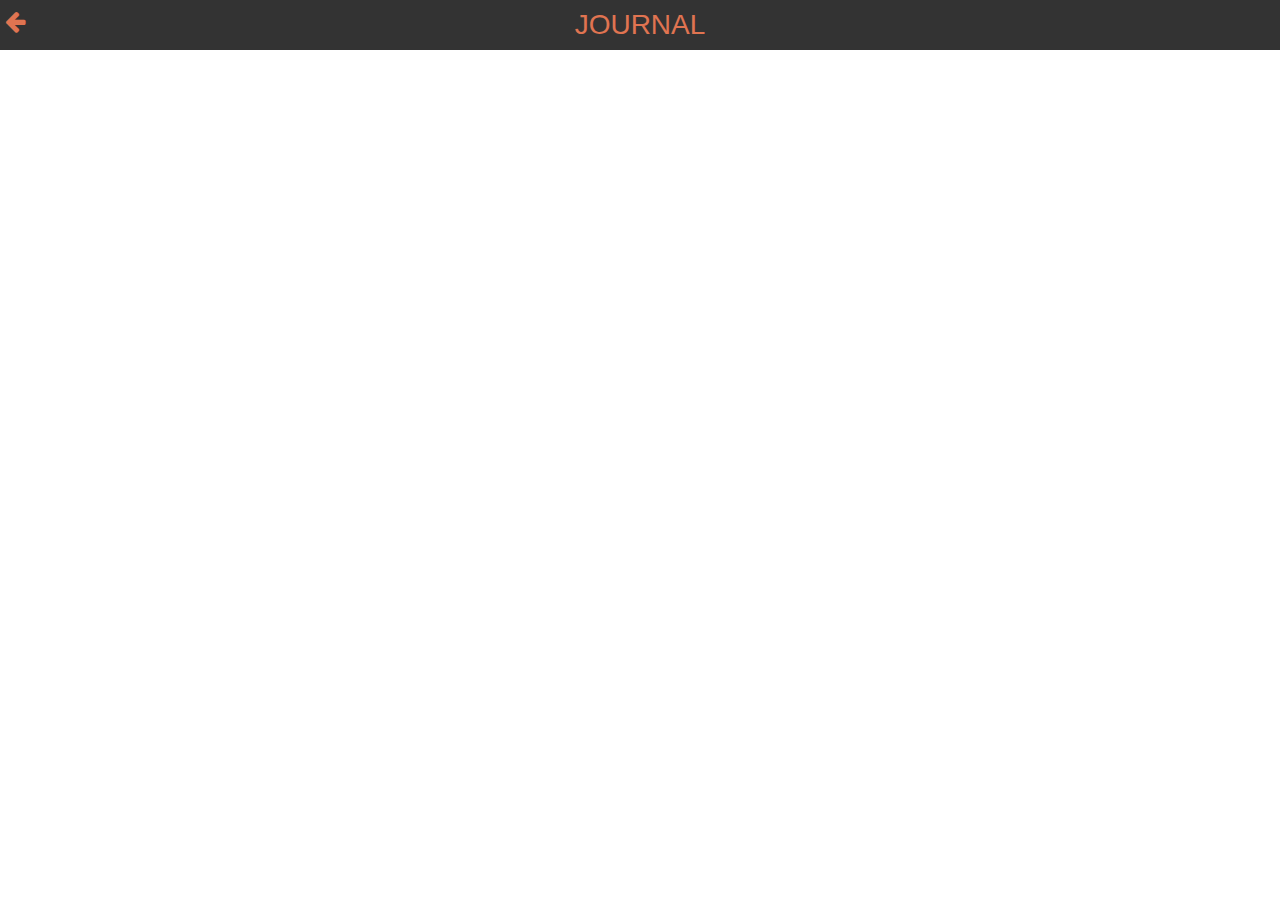
<file: index.html>
<!DOCTYPE html>
<html lang="en">
<head>
	<meta charset="UTF-8">
	<meta name="viewport" content="width=device-width, initial-scale=1, maximum-scale=1, user-scalable=no">
	<title>Troika Journal</title>
	<link rel="apple-touch-icon" sizes="57x57" href="/apple-icon-57x57.png">
	<link rel="apple-touch-icon" sizes="60x60" href="/apple-icon-60x60.png">
	<link rel="apple-touch-icon" sizes="72x72" href="/apple-icon-72x72.png">
	<link rel="apple-touch-icon" sizes="76x76" href="/apple-icon-76x76.png">
	<link rel="apple-touch-icon" sizes="114x114" href="/apple-icon-114x114.png">
	<link rel="apple-touch-icon" sizes="120x120" href="/apple-icon-120x120.png">
	<link rel="apple-touch-icon" sizes="144x144" href="/apple-icon-144x144.png">
	<link rel="apple-touch-icon" sizes="152x152" href="/apple-icon-152x152.png">
	<link rel="apple-touch-icon" sizes="180x180" href="/apple-icon-180x180.png">
	<link rel="icon" type="image/png" sizes="192x192"  href="/android-icon-192x192.png">
	<link rel="icon" type="image/png" sizes="32x32" href="/favicon-32x32.png">
	<link rel="icon" type="image/png" sizes="96x96" href="/favicon-96x96.png">
	<link rel="icon" type="image/png" sizes="16x16" href="/favicon-16x16.png">
	<link rel="manifest" href="/manifest.json">
	<meta name="mobile-web-app-capable" content="yes">
	<meta name="apple-mobile-web-app-capable" content="yes">
	<meta name="apple-mobile-web-app-title" content="Troika Journal">
	<meta name="apple-mobile-web-app-status-bar-style" content="orange">
	<link rel="apple-touch-startup-image" href="/apple-icon-152x152.png">
	<meta name="msapplication-starturl" content="/">
	<meta name="msapplication-TileColor" content="#333">
	<meta name="msapplication-TileImage" content="/ms-icon-144x144.png">
	<meta name="theme-color" content="#333">
<link href="/styles.5573f5e42eb411eeaca1.css" rel="stylesheet"></head>
<body>
	<div id="app">
		<div class="wrapper">
			<div class="main">
				<header class="header">
					<menu class="menu">
						<a href="/" class="menu__item menu__item--logo">Troika Journal</a>
					</menu>
				</header>
				<div class="view">
					<div class="container">
						<div class="journals">
							<div class="journal__link">
								<div class="journal__thumbnail journal__thumbnail--stub"></div>
								<div class="journal__date journal__date--stub"></div>
							</div>
							<div class="journal__link">
								<div class="journal__thumbnail journal__thumbnail--stub"></div>
								<div class="journal__date journal__date--stub"></div>
							</div>
							<div class="journal__link">
								<div class="journal__thumbnail journal__thumbnail--stub"></div>
								<div class="journal__date journal__date--stub"></div>
							</div>
						</div>
					</div>
				</div>
			</div>
		</div>
	</div>
	<script type="text/javascript" src="/register-service-worker.js"></script>
<script type="text/javascript" src="/vendor.5573f5e42eb411eeaca1.js"></script><script type="text/javascript" src="/app.5573f5e42eb411eeaca1.js"></script></body>
</html>
</file>
<file: styles.5573f5e42eb411eeaca1.css>
.menu{padding:0;margin:0;text-align:center;position:relative}.menu__item{display:inline-block;padding:5px}.menu__item:active,.menu__item:focus,.menu__item:hover{text-decoration:none;color:#e07451}.menu__item--logo{color:#e07451;font-size:2em;text-transform:uppercase}.menu__item--back{position:absolute;left:0;color:#e07451;font-size:1.7em;font-weight:100}.header{position:fixed;top:0;left:0;width:100%;height:50px;background-color:#333;z-index:2}.journals{display:-moz-flex;display:-ms-flex;display:-o-flex;display:-ms-flexbox;display:flex;-ms-flex-flow:row wrap;flex-flow:row wrap}.journal__link{-ms-flex-preferred-size:100%;flex-basis:100%;display:inline-block;padding:15px}@media (min-width:768px){.journal__link{-ms-flex-preferred-size:50%;flex-basis:50%}}@media (min-width:1024px){.journal__link{-ms-flex-preferred-size:33.333333333333336%;flex-basis:33.333333333333336%}}.journal__link:active,.journal__link:focus,.journal__link:hover{text-decoration:none}.journal__thumbnail{max-width:100%;margin-bottom:20px}.journal__thumbnail--stub{background-color:#bbb;padding-top:130%}.journal__date{font-size:20px;color:#000;text-transform:uppercase}.journal__date--stub{background-color:#bbb;height:20px;width:80%;display:block}.loader{vertical-align:middle;display:inline-block}.loader__container{position:absolute;top:0;left:0;width:100%;height:100%;z-index:10;background-color:hsla(0,0%,100%,.1);text-align:center}.loader__container:before{content:"";height:100%;width:0;vertical-align:middle;display:inline-block}.slick-slider{box-sizing:border-box;-webkit-user-select:none;-moz-user-select:none;-ms-user-select:none;user-select:none;-webkit-touch-callout:none;-khtml-user-select:none;-ms-touch-action:pan-y;touch-action:pan-y;-webkit-tap-highlight-color:transparent}.slick-list,.slick-slider{position:relative;display:block}.slick-list{overflow:hidden;margin:0;padding:0}.slick-list:focus{outline:none}.slick-list.dragging{cursor:pointer;cursor:hand}.slick-slider .slick-list,.slick-slider .slick-track{-webkit-transform:translateZ(0);-moz-transform:translateZ(0);-ms-transform:translateZ(0);-o-transform:translateZ(0);transform:translateZ(0)}.slick-track{position:relative;top:0;left:0;display:block}.slick-track:after,.slick-track:before{display:table;content:""}.slick-track:after{clear:both}.slick-loading .slick-track{visibility:hidden}.slick-slide{display:none;float:left;height:100%;min-height:1px}[dir=rtl] .slick-slide{float:right}.slick-slide img{display:block}.slick-slide.slick-loading img{display:none}.slick-slide.dragging img{pointer-events:none}.slick-initialized .slick-slide{display:block}.slick-loading .slick-slide{visibility:hidden}.slick-vertical .slick-slide{display:block;height:auto;border:1px solid transparent}.slick-arrow.slick-hidden{display:none}.slick-loading .slick-list{background:#fff url(/c5cd7f5300576ab4c88202b42f6ded62.gif) 50% no-repeat}@font-face{font-family:slick;font-weight:400;font-style:normal;src:url(/ced611daf7709cc778da928fec876475.eot);src:url(/ced611daf7709cc778da928fec876475.eot?#iefix) format("embedded-opentype"),url(/b7c9e1e479de3b53f1e4e30ebac2403a.woff) format("woff"),url(/d41f55a78e6f49a5512878df1737e58a.ttf) format("truetype"),url(/f97e3bbf73254b0112091d0192f17aec.svg#slick) format("svg")}.slick-next,.slick-prev{font-size:0;line-height:0;position:absolute;top:50%;display:block;width:20px;height:20px;padding:0;-webkit-transform:translateY(-50%);-ms-transform:translateY(-50%);transform:translateY(-50%);cursor:pointer;border:none}.slick-next,.slick-next:focus,.slick-next:hover,.slick-prev,.slick-prev:focus,.slick-prev:hover{color:transparent;outline:none;background:transparent}.slick-next:focus:before,.slick-next:hover:before,.slick-prev:focus:before,.slick-prev:hover:before{opacity:1}.slick-next.slick-disabled:before,.slick-prev.slick-disabled:before{opacity:.25}.slick-next:before,.slick-prev:before{font-family:slick;font-size:20px;line-height:1;opacity:.75;color:#fff;-webkit-font-smoothing:antialiased;-moz-osx-font-smoothing:grayscale}.slick-prev{left:-25px}[dir=rtl] .slick-prev{right:-25px;left:auto}.slick-prev:before{content:"\2190"}[dir=rtl] .slick-prev:before{content:"\2192"}.slick-next{right:-25px}[dir=rtl] .slick-next{right:auto;left:-25px}.slick-next:before{content:"\2192"}[dir=rtl] .slick-next:before{content:"\2190"}.slick-dotted.slick-slider{margin-bottom:30px}.slick-dots{position:absolute;bottom:-25px;display:block;width:100%;padding:0;margin:0;list-style:none;text-align:center}.slick-dots li{position:relative;display:inline-block;margin:0 5px;padding:0}.slick-dots li,.slick-dots li button{width:20px;height:20px;cursor:pointer}.slick-dots li button{font-size:0;line-height:0;display:block;padding:5px;color:transparent;border:0;outline:none;background:transparent}.slick-dots li button:focus,.slick-dots li button:hover{outline:none}.slick-dots li button:focus:before,.slick-dots li button:hover:before{opacity:1}.slick-dots li button:before{font-family:slick;font-size:6px;line-height:20px;position:absolute;top:0;left:0;width:20px;height:20px;content:"\2022";text-align:center;opacity:.25;color:#000;-webkit-font-smoothing:antialiased;-moz-osx-font-smoothing:grayscale}.slick-dots li.slick-active button:before{opacity:.75;color:#000}.journal__page-preview{border:1px solid #eee;display:block;margin:5px auto;color:#000}.journal__page-preview--without-thumbnail:before{content:"";display:inline-block;vertical-align:top;padding-top:30%;width:0}.journal__page-preview-image-wrapper{width:30%;display:inline-block;vertical-align:top}.journal__page-preview-image{padding-top:100%;background-size:cover;background-repeat:no-repeat;background-position:50%;background-color:#999}.journal__page-preview-info{width:100%;padding:10px;display:inline-block;vertical-align:top}.journal__page-preview-image-wrapper+.journal__page-preview-info{width:70%}.journal__container{position:relative;min-height:100%;overflow-x:hidden}.journal__page{transition:transform .3s ease;position:absolute;opacity:0;display:none;padding-top:10px}.journal__page--active{-ms-transform:translateX(0);transform:translateX(0);opacity:1;display:block}.journal__pagination{font-size:2rem;position:fixed;z-index:2;bottom:0;width:100%;padding-top:10px;background:linear-gradient(180deg,hsla(0,0%,100%,.03) 0,hsla(0,0%,100%,.03) 1%,#fff 28%,#fff);filter:progid:DXImageTransform.Microsoft.gradient(startColorstr="#08ffffff",endColorstr="#ffffff",GradientType=0)}.journal__pagination .container{position:relative}.journal__pagination-slider{position:relative;width:90%;margin:8px auto 10px;height:16px;padding:5px 0}@media (max-width:992px){.journal__pagination-slider{width:95%}}.journal__pagination-slider .bar-0{width:100%;height:6px;background-color:#e07451}.journal__pagination-slider .bar-0:hover{cursor:pointer}.journal__pagination-slider .bar-1{position:absolute;height:6px;background-color:#c2c2c2;transition:all .2s}.journal__pagination-slider .bar-1:hover{cursor:pointer}.journal__pagination-slider .handle{top:-6px;border-radius:50%;height:30px;width:30px;background-color:#e07451;transition:all .2s;-ms-transform:scale(1.1);transform:scale(1.1)}.journal__pagination-slider .handle:hover{cursor:move}.journal__pagination-item,.journal__pagination-item a,.journal__pagination-item a:active,.journal__pagination-item a:focus,.journal__pagination-item a:hover{color:#000}.journal__pagination-item--next,.journal__pagination-item--prev{position:absolute;top:0;bottom:0;font-size:26px}@media (max-width:992px){.journal__pagination-item--next,.journal__pagination-item--prev{display:none}}.journal__pagination-item--prev{left:0}.journal__pagination-item--next{right:0}.journal__caption{border-left:4px solid #000;padding-left:10px;margin-top:10px;margin-bottom:10px;font-weight:700}/*!
 * Bootstrap v3.3.7 (http://getbootstrap.com)
 * Copyright 2011-2016 Twitter, Inc.
 * Licensed under MIT (https://github.com/twbs/bootstrap/blob/master/LICENSE)
 */
/*! normalize.css v3.0.3 | MIT License | github.com/necolas/normalize.css */html{font-family:sans-serif;-webkit-text-size-adjust:100%;-ms-text-size-adjust:100%}body{margin:0}article,aside,details,figcaption,figure,footer,header,hgroup,main,menu,nav,section,summary{display:block}audio,canvas,progress,video{display:inline-block;vertical-align:baseline}audio:not([controls]){display:none;height:0}[hidden],template{display:none}a{background-color:transparent}a:active,a:hover{outline:0}abbr[title]{border-bottom:1px dotted}b,strong{font-weight:700}dfn{font-style:italic}h1{margin:.67em 0;font-size:2em}mark{color:#000;background:#ff0}small{font-size:80%}sub,sup{position:relative;font-size:75%;line-height:0;vertical-align:baseline}sup{top:-.5em}sub{bottom:-.25em}img{border:0}svg:not(:root){overflow:hidden}figure{margin:1em 40px}hr{height:0;box-sizing:content-box}pre{overflow:auto}code,kbd,pre,samp{font-family:monospace,monospace;font-size:1em}button,input,optgroup,select,textarea{margin:0;font:inherit;color:inherit}button{overflow:visible}button,select{text-transform:none}button,html input[type=button],input[type=reset],input[type=submit]{-webkit-appearance:button;cursor:pointer}button[disabled],html input[disabled]{cursor:default}button::-moz-focus-inner,input::-moz-focus-inner{padding:0;border:0}input{line-height:normal}input[type=checkbox],input[type=radio]{box-sizing:border-box;padding:0}input[type=number]::-webkit-inner-spin-button,input[type=number]::-webkit-outer-spin-button{height:auto}input[type=search]{box-sizing:content-box;-webkit-appearance:textfield}input[type=search]::-webkit-search-cancel-button,input[type=search]::-webkit-search-decoration{-webkit-appearance:none}fieldset{padding:.35em .625em .75em;margin:0 2px;border:1px solid silver}textarea{overflow:auto}optgroup{font-weight:700}table{border-spacing:0;border-collapse:collapse}td,th{padding:0}
/*! Source: https://github.com/h5bp/html5-boilerplate/blob/master/src/css/main.css */@media print{*,:after,:before{color:#000!important;text-shadow:none!important;background:transparent!important;box-shadow:none!important}a,a:visited{text-decoration:underline}a[href]:after{content:" (" attr(href) ")"}abbr[title]:after{content:" (" attr(title) ")"}a[href^="#"]:after,a[href^="javascript:"]:after{content:""}blockquote,pre{border:1px solid #999;page-break-inside:avoid}thead{display:table-header-group}img,tr{page-break-inside:avoid}img{max-width:100%!important}h2,h3,p{orphans:3;widows:3}h2,h3{page-break-after:avoid}.navbar{display:none}.btn>.caret,.dropup>.btn>.caret{border-top-color:#000!important}.label{border:1px solid #000}.table{border-collapse:collapse!important}.table td,.table th{background-color:#fff!important}.table-bordered td,.table-bordered th{border:1px solid #ddd!important}}@font-face{font-family:Glyphicons Halflings;src:url(/f4769f9bdb7466be65088239c12046d1.eot);src:url(/f4769f9bdb7466be65088239c12046d1.eot?#iefix) format("embedded-opentype"),url(/448c34a56d699c29117adc64c43affeb.woff2) format("woff2"),url(/fa2772327f55d8198301fdb8bcfc8158.woff) format("woff"),url(/e18bbf611f2a2e43afc071aa2f4e1512.ttf) format("truetype"),url(/89889688147bd7575d6327160d64e760.svg#glyphicons_halflingsregular) format("svg")}.glyphicon{position:relative;top:1px;display:inline-block;font-family:Glyphicons Halflings;font-style:normal;font-weight:400;line-height:1;-webkit-font-smoothing:antialiased;-moz-osx-font-smoothing:grayscale}.glyphicon-asterisk:before{content:"*"}.glyphicon-plus:before{content:"+"}.glyphicon-eur:before,.glyphicon-euro:before{content:"\20AC"}.glyphicon-minus:before{content:"\2212"}.glyphicon-cloud:before{content:"\2601"}.glyphicon-envelope:before{content:"\2709"}.glyphicon-pencil:before{content:"\270F"}.glyphicon-glass:before{content:"\E001"}.glyphicon-music:before{content:"\E002"}.glyphicon-search:before{content:"\E003"}.glyphicon-heart:before{content:"\E005"}.glyphicon-star:before{content:"\E006"}.glyphicon-star-empty:before{content:"\E007"}.glyphicon-user:before{content:"\E008"}.glyphicon-film:before{content:"\E009"}.glyphicon-th-large:before{content:"\E010"}.glyphicon-th:before{content:"\E011"}.glyphicon-th-list:before{content:"\E012"}.glyphicon-ok:before{content:"\E013"}.glyphicon-remove:before{content:"\E014"}.glyphicon-zoom-in:before{content:"\E015"}.glyphicon-zoom-out:before{content:"\E016"}.glyphicon-off:before{content:"\E017"}.glyphicon-signal:before{content:"\E018"}.glyphicon-cog:before{content:"\E019"}.glyphicon-trash:before{content:"\E020"}.glyphicon-home:before{content:"\E021"}.glyphicon-file:before{content:"\E022"}.glyphicon-time:before{content:"\E023"}.glyphicon-road:before{content:"\E024"}.glyphicon-download-alt:before{content:"\E025"}.glyphicon-download:before{content:"\E026"}.glyphicon-upload:before{content:"\E027"}.glyphicon-inbox:before{content:"\E028"}.glyphicon-play-circle:before{content:"\E029"}.glyphicon-repeat:before{content:"\E030"}.glyphicon-refresh:before{content:"\E031"}.glyphicon-list-alt:before{content:"\E032"}.glyphicon-lock:before{content:"\E033"}.glyphicon-flag:before{content:"\E034"}.glyphicon-headphones:before{content:"\E035"}.glyphicon-volume-off:before{content:"\E036"}.glyphicon-volume-down:before{content:"\E037"}.glyphicon-volume-up:before{content:"\E038"}.glyphicon-qrcode:before{content:"\E039"}.glyphicon-barcode:before{content:"\E040"}.glyphicon-tag:before{content:"\E041"}.glyphicon-tags:before{content:"\E042"}.glyphicon-book:before{content:"\E043"}.glyphicon-bookmark:before{content:"\E044"}.glyphicon-print:before{content:"\E045"}.glyphicon-camera:before{content:"\E046"}.glyphicon-font:before{content:"\E047"}.glyphicon-bold:before{content:"\E048"}.glyphicon-italic:before{content:"\E049"}.glyphicon-text-height:before{content:"\E050"}.glyphicon-text-width:before{content:"\E051"}.glyphicon-align-left:before{content:"\E052"}.glyphicon-align-center:before{content:"\E053"}.glyphicon-align-right:before{content:"\E054"}.glyphicon-align-justify:before{content:"\E055"}.glyphicon-list:before{content:"\E056"}.glyphicon-indent-left:before{content:"\E057"}.glyphicon-indent-right:before{content:"\E058"}.glyphicon-facetime-video:before{content:"\E059"}.glyphicon-picture:before{content:"\E060"}.glyphicon-map-marker:before{content:"\E062"}.glyphicon-adjust:before{content:"\E063"}.glyphicon-tint:before{content:"\E064"}.glyphicon-edit:before{content:"\E065"}.glyphicon-share:before{content:"\E066"}.glyphicon-check:before{content:"\E067"}.glyphicon-move:before{content:"\E068"}.glyphicon-step-backward:before{content:"\E069"}.glyphicon-fast-backward:before{content:"\E070"}.glyphicon-backward:before{content:"\E071"}.glyphicon-play:before{content:"\E072"}.glyphicon-pause:before{content:"\E073"}.glyphicon-stop:before{content:"\E074"}.glyphicon-forward:before{content:"\E075"}.glyphicon-fast-forward:before{content:"\E076"}.glyphicon-step-forward:before{content:"\E077"}.glyphicon-eject:before{content:"\E078"}.glyphicon-chevron-left:before{content:"\E079"}.glyphicon-chevron-right:before{content:"\E080"}.glyphicon-plus-sign:before{content:"\E081"}.glyphicon-minus-sign:before{content:"\E082"}.glyphicon-remove-sign:before{content:"\E083"}.glyphicon-ok-sign:before{content:"\E084"}.glyphicon-question-sign:before{content:"\E085"}.glyphicon-info-sign:before{content:"\E086"}.glyphicon-screenshot:before{content:"\E087"}.glyphicon-remove-circle:before{content:"\E088"}.glyphicon-ok-circle:before{content:"\E089"}.glyphicon-ban-circle:before{content:"\E090"}.glyphicon-arrow-left:before{content:"\E091"}.glyphicon-arrow-right:before{content:"\E092"}.glyphicon-arrow-up:before{content:"\E093"}.glyphicon-arrow-down:before{content:"\E094"}.glyphicon-share-alt:before{content:"\E095"}.glyphicon-resize-full:before{content:"\E096"}.glyphicon-resize-small:before{content:"\E097"}.glyphicon-exclamation-sign:before{content:"\E101"}.glyphicon-gift:before{content:"\E102"}.glyphicon-leaf:before{content:"\E103"}.glyphicon-fire:before{content:"\E104"}.glyphicon-eye-open:before{content:"\E105"}.glyphicon-eye-close:before{content:"\E106"}.glyphicon-warning-sign:before{content:"\E107"}.glyphicon-plane:before{content:"\E108"}.glyphicon-calendar:before{content:"\E109"}.glyphicon-random:before{content:"\E110"}.glyphicon-comment:before{content:"\E111"}.glyphicon-magnet:before{content:"\E112"}.glyphicon-chevron-up:before{content:"\E113"}.glyphicon-chevron-down:before{content:"\E114"}.glyphicon-retweet:before{content:"\E115"}.glyphicon-shopping-cart:before{content:"\E116"}.glyphicon-folder-close:before{content:"\E117"}.glyphicon-folder-open:before{content:"\E118"}.glyphicon-resize-vertical:before{content:"\E119"}.glyphicon-resize-horizontal:before{content:"\E120"}.glyphicon-hdd:before{content:"\E121"}.glyphicon-bullhorn:before{content:"\E122"}.glyphicon-bell:before{content:"\E123"}.glyphicon-certificate:before{content:"\E124"}.glyphicon-thumbs-up:before{content:"\E125"}.glyphicon-thumbs-down:before{content:"\E126"}.glyphicon-hand-right:before{content:"\E127"}.glyphicon-hand-left:before{content:"\E128"}.glyphicon-hand-up:before{content:"\E129"}.glyphicon-hand-down:before{content:"\E130"}.glyphicon-circle-arrow-right:before{content:"\E131"}.glyphicon-circle-arrow-left:before{content:"\E132"}.glyphicon-circle-arrow-up:before{content:"\E133"}.glyphicon-circle-arrow-down:before{content:"\E134"}.glyphicon-globe:before{content:"\E135"}.glyphicon-wrench:before{content:"\E136"}.glyphicon-tasks:before{content:"\E137"}.glyphicon-filter:before{content:"\E138"}.glyphicon-briefcase:before{content:"\E139"}.glyphicon-fullscreen:before{content:"\E140"}.glyphicon-dashboard:before{content:"\E141"}.glyphicon-paperclip:before{content:"\E142"}.glyphicon-heart-empty:before{content:"\E143"}.glyphicon-link:before{content:"\E144"}.glyphicon-phone:before{content:"\E145"}.glyphicon-pushpin:before{content:"\E146"}.glyphicon-usd:before{content:"\E148"}.glyphicon-gbp:before{content:"\E149"}.glyphicon-sort:before{content:"\E150"}.glyphicon-sort-by-alphabet:before{content:"\E151"}.glyphicon-sort-by-alphabet-alt:before{content:"\E152"}.glyphicon-sort-by-order:before{content:"\E153"}.glyphicon-sort-by-order-alt:before{content:"\E154"}.glyphicon-sort-by-attributes:before{content:"\E155"}.glyphicon-sort-by-attributes-alt:before{content:"\E156"}.glyphicon-unchecked:before{content:"\E157"}.glyphicon-expand:before{content:"\E158"}.glyphicon-collapse-down:before{content:"\E159"}.glyphicon-collapse-up:before{content:"\E160"}.glyphicon-log-in:before{content:"\E161"}.glyphicon-flash:before{content:"\E162"}.glyphicon-log-out:before{content:"\E163"}.glyphicon-new-window:before{content:"\E164"}.glyphicon-record:before{content:"\E165"}.glyphicon-save:before{content:"\E166"}.glyphicon-open:before{content:"\E167"}.glyphicon-saved:before{content:"\E168"}.glyphicon-import:before{content:"\E169"}.glyphicon-export:before{content:"\E170"}.glyphicon-send:before{content:"\E171"}.glyphicon-floppy-disk:before{content:"\E172"}.glyphicon-floppy-saved:before{content:"\E173"}.glyphicon-floppy-remove:before{content:"\E174"}.glyphicon-floppy-save:before{content:"\E175"}.glyphicon-floppy-open:before{content:"\E176"}.glyphicon-credit-card:before{content:"\E177"}.glyphicon-transfer:before{content:"\E178"}.glyphicon-cutlery:before{content:"\E179"}.glyphicon-header:before{content:"\E180"}.glyphicon-compressed:before{content:"\E181"}.glyphicon-earphone:before{content:"\E182"}.glyphicon-phone-alt:before{content:"\E183"}.glyphicon-tower:before{content:"\E184"}.glyphicon-stats:before{content:"\E185"}.glyphicon-sd-video:before{content:"\E186"}.glyphicon-hd-video:before{content:"\E187"}.glyphicon-subtitles:before{content:"\E188"}.glyphicon-sound-stereo:before{content:"\E189"}.glyphicon-sound-dolby:before{content:"\E190"}.glyphicon-sound-5-1:before{content:"\E191"}.glyphicon-sound-6-1:before{content:"\E192"}.glyphicon-sound-7-1:before{content:"\E193"}.glyphicon-copyright-mark:before{content:"\E194"}.glyphicon-registration-mark:before{content:"\E195"}.glyphicon-cloud-download:before{content:"\E197"}.glyphicon-cloud-upload:before{content:"\E198"}.glyphicon-tree-conifer:before{content:"\E199"}.glyphicon-tree-deciduous:before{content:"\E200"}.glyphicon-cd:before{content:"\E201"}.glyphicon-save-file:before{content:"\E202"}.glyphicon-open-file:before{content:"\E203"}.glyphicon-level-up:before{content:"\E204"}.glyphicon-copy:before{content:"\E205"}.glyphicon-paste:before{content:"\E206"}.glyphicon-alert:before{content:"\E209"}.glyphicon-equalizer:before{content:"\E210"}.glyphicon-king:before{content:"\E211"}.glyphicon-queen:before{content:"\E212"}.glyphicon-pawn:before{content:"\E213"}.glyphicon-bishop:before{content:"\E214"}.glyphicon-knight:before{content:"\E215"}.glyphicon-baby-formula:before{content:"\E216"}.glyphicon-tent:before{content:"\26FA"}.glyphicon-blackboard:before{content:"\E218"}.glyphicon-bed:before{content:"\E219"}.glyphicon-apple:before{content:"\F8FF"}.glyphicon-erase:before{content:"\E221"}.glyphicon-hourglass:before{content:"\231B"}.glyphicon-lamp:before{content:"\E223"}.glyphicon-duplicate:before{content:"\E224"}.glyphicon-piggy-bank:before{content:"\E225"}.glyphicon-scissors:before{content:"\E226"}.glyphicon-bitcoin:before,.glyphicon-btc:before,.glyphicon-xbt:before{content:"\E227"}.glyphicon-jpy:before,.glyphicon-yen:before{content:"\A5"}.glyphicon-rub:before,.glyphicon-ruble:before{content:"\20BD"}.glyphicon-scale:before{content:"\E230"}.glyphicon-ice-lolly:before{content:"\E231"}.glyphicon-ice-lolly-tasted:before{content:"\E232"}.glyphicon-education:before{content:"\E233"}.glyphicon-option-horizontal:before{content:"\E234"}.glyphicon-option-vertical:before{content:"\E235"}.glyphicon-menu-hamburger:before{content:"\E236"}.glyphicon-modal-window:before{content:"\E237"}.glyphicon-oil:before{content:"\E238"}.glyphicon-grain:before{content:"\E239"}.glyphicon-sunglasses:before{content:"\E240"}.glyphicon-text-size:before{content:"\E241"}.glyphicon-text-color:before{content:"\E242"}.glyphicon-text-background:before{content:"\E243"}.glyphicon-object-align-top:before{content:"\E244"}.glyphicon-object-align-bottom:before{content:"\E245"}.glyphicon-object-align-horizontal:before{content:"\E246"}.glyphicon-object-align-left:before{content:"\E247"}.glyphicon-object-align-vertical:before{content:"\E248"}.glyphicon-object-align-right:before{content:"\E249"}.glyphicon-triangle-right:before{content:"\E250"}.glyphicon-triangle-left:before{content:"\E251"}.glyphicon-triangle-bottom:before{content:"\E252"}.glyphicon-triangle-top:before{content:"\E253"}.glyphicon-console:before{content:"\E254"}.glyphicon-superscript:before{content:"\E255"}.glyphicon-subscript:before{content:"\E256"}.glyphicon-menu-left:before{content:"\E257"}.glyphicon-menu-right:before{content:"\E258"}.glyphicon-menu-down:before{content:"\E259"}.glyphicon-menu-up:before{content:"\E260"}*,:after,:before{box-sizing:border-box}html{font-size:10px;-webkit-tap-highlight-color:rgba(0,0,0,0)}body{font-family:Helvetica Neue,Helvetica,Arial,sans-serif;font-size:14px;line-height:1.42857143;color:#333;background-color:#fff}button,input,select,textarea{font-family:inherit;font-size:inherit;line-height:inherit}a{color:#337ab7;text-decoration:none}a:focus,a:hover{color:#23527c;text-decoration:underline}a:focus{outline:5px auto -webkit-focus-ring-color;outline-offset:-2px}figure{margin:0}img{vertical-align:middle}.carousel-inner>.item>a>img,.carousel-inner>.item>img,.img-responsive,.thumbnail>img,.thumbnail a>img{display:block;max-width:100%;height:auto}.img-rounded{border-radius:6px}.img-thumbnail{display:inline-block;max-width:100%;height:auto;padding:4px;line-height:1.42857143;background-color:#fff;border:1px solid #ddd;border-radius:4px;transition:all .2s ease-in-out}.img-circle{border-radius:50%}hr{margin-top:20px;margin-bottom:20px;border:0;border-top:1px solid #eee}.sr-only{position:absolute;width:1px;height:1px;padding:0;margin:-1px;overflow:hidden;clip:rect(0,0,0,0);border:0}.sr-only-focusable:active,.sr-only-focusable:focus{position:static;width:auto;height:auto;margin:0;overflow:visible;clip:auto}[role=button]{cursor:pointer}.h1,.h2,.h3,.h4,.h5,.h6,h1,h2,h3,h4,h5,h6{font-family:inherit;font-weight:500;line-height:1.1;color:inherit}.h1 .small,.h1 small,.h2 .small,.h2 small,.h3 .small,.h3 small,.h4 .small,.h4 small,.h5 .small,.h5 small,.h6 .small,.h6 small,h1 .small,h1 small,h2 .small,h2 small,h3 .small,h3 small,h4 .small,h4 small,h5 .small,h5 small,h6 .small,h6 small{font-weight:400;line-height:1;color:#777}.h1,.h2,.h3,h1,h2,h3{margin-top:20px;margin-bottom:10px}.h1 .small,.h1 small,.h2 .small,.h2 small,.h3 .small,.h3 small,h1 .small,h1 small,h2 .small,h2 small,h3 .small,h3 small{font-size:65%}.h4,.h5,.h6,h4,h5,h6{margin-top:10px;margin-bottom:10px}.h4 .small,.h4 small,.h5 .small,.h5 small,.h6 .small,.h6 small,h4 .small,h4 small,h5 .small,h5 small,h6 .small,h6 small{font-size:75%}.h1,h1{font-size:36px}.h2,h2{font-size:30px}.h3,h3{font-size:24px}.h4,h4{font-size:18px}.h5,h5{font-size:14px}.h6,h6{font-size:12px}p{margin:0 0 10px}.lead{margin-bottom:20px;font-size:16px;font-weight:300;line-height:1.4}@media (min-width:768px){.lead{font-size:21px}}.small,small{font-size:85%}.mark,mark{padding:.2em;background-color:#fcf8e3}.text-left{text-align:left}.text-right{text-align:right}.text-center{text-align:center}.text-justify{text-align:justify}.text-nowrap{white-space:nowrap}.text-lowercase{text-transform:lowercase}.text-uppercase{text-transform:uppercase}.text-capitalize{text-transform:capitalize}.text-muted{color:#777}.text-primary{color:#337ab7}a.text-primary:focus,a.text-primary:hover{color:#286090}.text-success{color:#3c763d}a.text-success:focus,a.text-success:hover{color:#2b542c}.text-info{color:#31708f}a.text-info:focus,a.text-info:hover{color:#245269}.text-warning{color:#8a6d3b}a.text-warning:focus,a.text-warning:hover{color:#66512c}.text-danger{color:#a94442}a.text-danger:focus,a.text-danger:hover{color:#843534}.bg-primary{color:#fff;background-color:#337ab7}a.bg-primary:focus,a.bg-primary:hover{background-color:#286090}.bg-success{background-color:#dff0d8}a.bg-success:focus,a.bg-success:hover{background-color:#c1e2b3}.bg-info{background-color:#d9edf7}a.bg-info:focus,a.bg-info:hover{background-color:#afd9ee}.bg-warning{background-color:#fcf8e3}a.bg-warning:focus,a.bg-warning:hover{background-color:#f7ecb5}.bg-danger{background-color:#f2dede}a.bg-danger:focus,a.bg-danger:hover{background-color:#e4b9b9}.page-header{padding-bottom:9px;margin:40px 0 20px;border-bottom:1px solid #eee}ol,ul{margin-top:0;margin-bottom:10px}ol ol,ol ul,ul ol,ul ul{margin-bottom:0}.list-inline,.list-unstyled{padding-left:0;list-style:none}.list-inline{margin-left:-5px}.list-inline>li{display:inline-block;padding-right:5px;padding-left:5px}dl{margin-top:0;margin-bottom:20px}dd,dt{line-height:1.42857143}dt{font-weight:700}dd{margin-left:0}@media (min-width:768px){.dl-horizontal dt{float:left;width:160px;overflow:hidden;clear:left;text-align:right;text-overflow:ellipsis;white-space:nowrap}.dl-horizontal dd{margin-left:180px}}abbr[data-original-title],abbr[title]{cursor:help;border-bottom:1px dotted #777}.initialism{font-size:90%;text-transform:uppercase}blockquote{padding:10px 20px;margin:0 0 20px;font-size:17.5px;border-left:5px solid #eee}blockquote ol:last-child,blockquote p:last-child,blockquote ul:last-child{margin-bottom:0}blockquote .small,blockquote footer,blockquote small{display:block;font-size:80%;line-height:1.42857143;color:#777}blockquote .small:before,blockquote footer:before,blockquote small:before{content:"\2014   \A0"}.blockquote-reverse,blockquote.pull-right{padding-right:15px;padding-left:0;text-align:right;border-right:5px solid #eee;border-left:0}.blockquote-reverse .small:before,.blockquote-reverse footer:before,.blockquote-reverse small:before,blockquote.pull-right .small:before,blockquote.pull-right footer:before,blockquote.pull-right small:before{content:""}.blockquote-reverse .small:after,.blockquote-reverse footer:after,.blockquote-reverse small:after,blockquote.pull-right .small:after,blockquote.pull-right footer:after,blockquote.pull-right small:after{content:"\A0   \2014"}address{margin-bottom:20px;font-style:normal;line-height:1.42857143}code,kbd,pre,samp{font-family:Menlo,Monaco,Consolas,Courier New,monospace}code{color:#c7254e;background-color:#f9f2f4;border-radius:4px}code,kbd{padding:2px 4px;font-size:90%}kbd{color:#fff;background-color:#333;border-radius:3px;box-shadow:inset 0 -1px 0 rgba(0,0,0,.25)}kbd kbd{padding:0;font-size:100%;font-weight:700;box-shadow:none}pre{display:block;padding:9.5px;margin:0 0 10px;font-size:13px;line-height:1.42857143;color:#333;word-break:break-all;word-wrap:break-word;background-color:#f5f5f5;border:1px solid #ccc;border-radius:4px}pre code{padding:0;font-size:inherit;color:inherit;white-space:pre-wrap;background-color:transparent;border-radius:0}.pre-scrollable{max-height:340px;overflow-y:scroll}.container{padding-right:15px;padding-left:15px;margin-right:auto;margin-left:auto}@media (min-width:768px){.container{width:750px}}@media (min-width:992px){.container{width:970px}}@media (min-width:1200px){.container{width:1170px}}.container-fluid{padding-right:15px;padding-left:15px;margin-right:auto;margin-left:auto}.row{margin-right:-15px;margin-left:-15px}.col-lg-1,.col-lg-2,.col-lg-3,.col-lg-4,.col-lg-5,.col-lg-6,.col-lg-7,.col-lg-8,.col-lg-9,.col-lg-10,.col-lg-11,.col-lg-12,.col-md-1,.col-md-2,.col-md-3,.col-md-4,.col-md-5,.col-md-6,.col-md-7,.col-md-8,.col-md-9,.col-md-10,.col-md-11,.col-md-12,.col-sm-1,.col-sm-2,.col-sm-3,.col-sm-4,.col-sm-5,.col-sm-6,.col-sm-7,.col-sm-8,.col-sm-9,.col-sm-10,.col-sm-11,.col-sm-12,.col-xs-1,.col-xs-2,.col-xs-3,.col-xs-4,.col-xs-5,.col-xs-6,.col-xs-7,.col-xs-8,.col-xs-9,.col-xs-10,.col-xs-11,.col-xs-12{position:relative;min-height:1px;padding-right:15px;padding-left:15px}.col-xs-1,.col-xs-2,.col-xs-3,.col-xs-4,.col-xs-5,.col-xs-6,.col-xs-7,.col-xs-8,.col-xs-9,.col-xs-10,.col-xs-11,.col-xs-12{float:left}.col-xs-12{width:100%}.col-xs-11{width:91.66666667%}.col-xs-10{width:83.33333333%}.col-xs-9{width:75%}.col-xs-8{width:66.66666667%}.col-xs-7{width:58.33333333%}.col-xs-6{width:50%}.col-xs-5{width:41.66666667%}.col-xs-4{width:33.33333333%}.col-xs-3{width:25%}.col-xs-2{width:16.66666667%}.col-xs-1{width:8.33333333%}.col-xs-pull-12{right:100%}.col-xs-pull-11{right:91.66666667%}.col-xs-pull-10{right:83.33333333%}.col-xs-pull-9{right:75%}.col-xs-pull-8{right:66.66666667%}.col-xs-pull-7{right:58.33333333%}.col-xs-pull-6{right:50%}.col-xs-pull-5{right:41.66666667%}.col-xs-pull-4{right:33.33333333%}.col-xs-pull-3{right:25%}.col-xs-pull-2{right:16.66666667%}.col-xs-pull-1{right:8.33333333%}.col-xs-pull-0{right:auto}.col-xs-push-12{left:100%}.col-xs-push-11{left:91.66666667%}.col-xs-push-10{left:83.33333333%}.col-xs-push-9{left:75%}.col-xs-push-8{left:66.66666667%}.col-xs-push-7{left:58.33333333%}.col-xs-push-6{left:50%}.col-xs-push-5{left:41.66666667%}.col-xs-push-4{left:33.33333333%}.col-xs-push-3{left:25%}.col-xs-push-2{left:16.66666667%}.col-xs-push-1{left:8.33333333%}.col-xs-push-0{left:auto}.col-xs-offset-12{margin-left:100%}.col-xs-offset-11{margin-left:91.66666667%}.col-xs-offset-10{margin-left:83.33333333%}.col-xs-offset-9{margin-left:75%}.col-xs-offset-8{margin-left:66.66666667%}.col-xs-offset-7{margin-left:58.33333333%}.col-xs-offset-6{margin-left:50%}.col-xs-offset-5{margin-left:41.66666667%}.col-xs-offset-4{margin-left:33.33333333%}.col-xs-offset-3{margin-left:25%}.col-xs-offset-2{margin-left:16.66666667%}.col-xs-offset-1{margin-left:8.33333333%}.col-xs-offset-0{margin-left:0}@media (min-width:768px){.col-sm-1,.col-sm-2,.col-sm-3,.col-sm-4,.col-sm-5,.col-sm-6,.col-sm-7,.col-sm-8,.col-sm-9,.col-sm-10,.col-sm-11,.col-sm-12{float:left}.col-sm-12{width:100%}.col-sm-11{width:91.66666667%}.col-sm-10{width:83.33333333%}.col-sm-9{width:75%}.col-sm-8{width:66.66666667%}.col-sm-7{width:58.33333333%}.col-sm-6{width:50%}.col-sm-5{width:41.66666667%}.col-sm-4{width:33.33333333%}.col-sm-3{width:25%}.col-sm-2{width:16.66666667%}.col-sm-1{width:8.33333333%}.col-sm-pull-12{right:100%}.col-sm-pull-11{right:91.66666667%}.col-sm-pull-10{right:83.33333333%}.col-sm-pull-9{right:75%}.col-sm-pull-8{right:66.66666667%}.col-sm-pull-7{right:58.33333333%}.col-sm-pull-6{right:50%}.col-sm-pull-5{right:41.66666667%}.col-sm-pull-4{right:33.33333333%}.col-sm-pull-3{right:25%}.col-sm-pull-2{right:16.66666667%}.col-sm-pull-1{right:8.33333333%}.col-sm-pull-0{right:auto}.col-sm-push-12{left:100%}.col-sm-push-11{left:91.66666667%}.col-sm-push-10{left:83.33333333%}.col-sm-push-9{left:75%}.col-sm-push-8{left:66.66666667%}.col-sm-push-7{left:58.33333333%}.col-sm-push-6{left:50%}.col-sm-push-5{left:41.66666667%}.col-sm-push-4{left:33.33333333%}.col-sm-push-3{left:25%}.col-sm-push-2{left:16.66666667%}.col-sm-push-1{left:8.33333333%}.col-sm-push-0{left:auto}.col-sm-offset-12{margin-left:100%}.col-sm-offset-11{margin-left:91.66666667%}.col-sm-offset-10{margin-left:83.33333333%}.col-sm-offset-9{margin-left:75%}.col-sm-offset-8{margin-left:66.66666667%}.col-sm-offset-7{margin-left:58.33333333%}.col-sm-offset-6{margin-left:50%}.col-sm-offset-5{margin-left:41.66666667%}.col-sm-offset-4{margin-left:33.33333333%}.col-sm-offset-3{margin-left:25%}.col-sm-offset-2{margin-left:16.66666667%}.col-sm-offset-1{margin-left:8.33333333%}.col-sm-offset-0{margin-left:0}}@media (min-width:992px){.col-md-1,.col-md-2,.col-md-3,.col-md-4,.col-md-5,.col-md-6,.col-md-7,.col-md-8,.col-md-9,.col-md-10,.col-md-11,.col-md-12{float:left}.col-md-12{width:100%}.col-md-11{width:91.66666667%}.col-md-10{width:83.33333333%}.col-md-9{width:75%}.col-md-8{width:66.66666667%}.col-md-7{width:58.33333333%}.col-md-6{width:50%}.col-md-5{width:41.66666667%}.col-md-4{width:33.33333333%}.col-md-3{width:25%}.col-md-2{width:16.66666667%}.col-md-1{width:8.33333333%}.col-md-pull-12{right:100%}.col-md-pull-11{right:91.66666667%}.col-md-pull-10{right:83.33333333%}.col-md-pull-9{right:75%}.col-md-pull-8{right:66.66666667%}.col-md-pull-7{right:58.33333333%}.col-md-pull-6{right:50%}.col-md-pull-5{right:41.66666667%}.col-md-pull-4{right:33.33333333%}.col-md-pull-3{right:25%}.col-md-pull-2{right:16.66666667%}.col-md-pull-1{right:8.33333333%}.col-md-pull-0{right:auto}.col-md-push-12{left:100%}.col-md-push-11{left:91.66666667%}.col-md-push-10{left:83.33333333%}.col-md-push-9{left:75%}.col-md-push-8{left:66.66666667%}.col-md-push-7{left:58.33333333%}.col-md-push-6{left:50%}.col-md-push-5{left:41.66666667%}.col-md-push-4{left:33.33333333%}.col-md-push-3{left:25%}.col-md-push-2{left:16.66666667%}.col-md-push-1{left:8.33333333%}.col-md-push-0{left:auto}.col-md-offset-12{margin-left:100%}.col-md-offset-11{margin-left:91.66666667%}.col-md-offset-10{margin-left:83.33333333%}.col-md-offset-9{margin-left:75%}.col-md-offset-8{margin-left:66.66666667%}.col-md-offset-7{margin-left:58.33333333%}.col-md-offset-6{margin-left:50%}.col-md-offset-5{margin-left:41.66666667%}.col-md-offset-4{margin-left:33.33333333%}.col-md-offset-3{margin-left:25%}.col-md-offset-2{margin-left:16.66666667%}.col-md-offset-1{margin-left:8.33333333%}.col-md-offset-0{margin-left:0}}@media (min-width:1200px){.col-lg-1,.col-lg-2,.col-lg-3,.col-lg-4,.col-lg-5,.col-lg-6,.col-lg-7,.col-lg-8,.col-lg-9,.col-lg-10,.col-lg-11,.col-lg-12{float:left}.col-lg-12{width:100%}.col-lg-11{width:91.66666667%}.col-lg-10{width:83.33333333%}.col-lg-9{width:75%}.col-lg-8{width:66.66666667%}.col-lg-7{width:58.33333333%}.col-lg-6{width:50%}.col-lg-5{width:41.66666667%}.col-lg-4{width:33.33333333%}.col-lg-3{width:25%}.col-lg-2{width:16.66666667%}.col-lg-1{width:8.33333333%}.col-lg-pull-12{right:100%}.col-lg-pull-11{right:91.66666667%}.col-lg-pull-10{right:83.33333333%}.col-lg-pull-9{right:75%}.col-lg-pull-8{right:66.66666667%}.col-lg-pull-7{right:58.33333333%}.col-lg-pull-6{right:50%}.col-lg-pull-5{right:41.66666667%}.col-lg-pull-4{right:33.33333333%}.col-lg-pull-3{right:25%}.col-lg-pull-2{right:16.66666667%}.col-lg-pull-1{right:8.33333333%}.col-lg-pull-0{right:auto}.col-lg-push-12{left:100%}.col-lg-push-11{left:91.66666667%}.col-lg-push-10{left:83.33333333%}.col-lg-push-9{left:75%}.col-lg-push-8{left:66.66666667%}.col-lg-push-7{left:58.33333333%}.col-lg-push-6{left:50%}.col-lg-push-5{left:41.66666667%}.col-lg-push-4{left:33.33333333%}.col-lg-push-3{left:25%}.col-lg-push-2{left:16.66666667%}.col-lg-push-1{left:8.33333333%}.col-lg-push-0{left:auto}.col-lg-offset-12{margin-left:100%}.col-lg-offset-11{margin-left:91.66666667%}.col-lg-offset-10{margin-left:83.33333333%}.col-lg-offset-9{margin-left:75%}.col-lg-offset-8{margin-left:66.66666667%}.col-lg-offset-7{margin-left:58.33333333%}.col-lg-offset-6{margin-left:50%}.col-lg-offset-5{margin-left:41.66666667%}.col-lg-offset-4{margin-left:33.33333333%}.col-lg-offset-3{margin-left:25%}.col-lg-offset-2{margin-left:16.66666667%}.col-lg-offset-1{margin-left:8.33333333%}.col-lg-offset-0{margin-left:0}}table{background-color:transparent}caption{padding-top:8px;padding-bottom:8px;color:#777}caption,th{text-align:left}.table{width:100%;max-width:100%;margin-bottom:20px}.table>tbody>tr>td,.table>tbody>tr>th,.table>tfoot>tr>td,.table>tfoot>tr>th,.table>thead>tr>td,.table>thead>tr>th{padding:8px;line-height:1.42857143;vertical-align:top;border-top:1px solid #ddd}.table>thead>tr>th{vertical-align:bottom;border-bottom:2px solid #ddd}.table>caption+thead>tr:first-child>td,.table>caption+thead>tr:first-child>th,.table>colgroup+thead>tr:first-child>td,.table>colgroup+thead>tr:first-child>th,.table>thead:first-child>tr:first-child>td,.table>thead:first-child>tr:first-child>th{border-top:0}.table>tbody+tbody{border-top:2px solid #ddd}.table .table{background-color:#fff}.table-condensed>tbody>tr>td,.table-condensed>tbody>tr>th,.table-condensed>tfoot>tr>td,.table-condensed>tfoot>tr>th,.table-condensed>thead>tr>td,.table-condensed>thead>tr>th{padding:5px}.table-bordered,.table-bordered>tbody>tr>td,.table-bordered>tbody>tr>th,.table-bordered>tfoot>tr>td,.table-bordered>tfoot>tr>th,.table-bordered>thead>tr>td,.table-bordered>thead>tr>th{border:1px solid #ddd}.table-bordered>thead>tr>td,.table-bordered>thead>tr>th{border-bottom-width:2px}.table-striped>tbody>tr:nth-of-type(odd){background-color:#f9f9f9}.table-hover>tbody>tr:hover{background-color:#f5f5f5}table col[class*=col-]{position:static;display:table-column;float:none}table td[class*=col-],table th[class*=col-]{position:static;display:table-cell;float:none}.table>tbody>tr.active>td,.table>tbody>tr.active>th,.table>tbody>tr>td.active,.table>tbody>tr>th.active,.table>tfoot>tr.active>td,.table>tfoot>tr.active>th,.table>tfoot>tr>td.active,.table>tfoot>tr>th.active,.table>thead>tr.active>td,.table>thead>tr.active>th,.table>thead>tr>td.active,.table>thead>tr>th.active{background-color:#f5f5f5}.table-hover>tbody>tr.active:hover>td,.table-hover>tbody>tr.active:hover>th,.table-hover>tbody>tr:hover>.active,.table-hover>tbody>tr>td.active:hover,.table-hover>tbody>tr>th.active:hover{background-color:#e8e8e8}.table>tbody>tr.success>td,.table>tbody>tr.success>th,.table>tbody>tr>td.success,.table>tbody>tr>th.success,.table>tfoot>tr.success>td,.table>tfoot>tr.success>th,.table>tfoot>tr>td.success,.table>tfoot>tr>th.success,.table>thead>tr.success>td,.table>thead>tr.success>th,.table>thead>tr>td.success,.table>thead>tr>th.success{background-color:#dff0d8}.table-hover>tbody>tr.success:hover>td,.table-hover>tbody>tr.success:hover>th,.table-hover>tbody>tr:hover>.success,.table-hover>tbody>tr>td.success:hover,.table-hover>tbody>tr>th.success:hover{background-color:#d0e9c6}.table>tbody>tr.info>td,.table>tbody>tr.info>th,.table>tbody>tr>td.info,.table>tbody>tr>th.info,.table>tfoot>tr.info>td,.table>tfoot>tr.info>th,.table>tfoot>tr>td.info,.table>tfoot>tr>th.info,.table>thead>tr.info>td,.table>thead>tr.info>th,.table>thead>tr>td.info,.table>thead>tr>th.info{background-color:#d9edf7}.table-hover>tbody>tr.info:hover>td,.table-hover>tbody>tr.info:hover>th,.table-hover>tbody>tr:hover>.info,.table-hover>tbody>tr>td.info:hover,.table-hover>tbody>tr>th.info:hover{background-color:#c4e3f3}.table>tbody>tr.warning>td,.table>tbody>tr.warning>th,.table>tbody>tr>td.warning,.table>tbody>tr>th.warning,.table>tfoot>tr.warning>td,.table>tfoot>tr.warning>th,.table>tfoot>tr>td.warning,.table>tfoot>tr>th.warning,.table>thead>tr.warning>td,.table>thead>tr.warning>th,.table>thead>tr>td.warning,.table>thead>tr>th.warning{background-color:#fcf8e3}.table-hover>tbody>tr.warning:hover>td,.table-hover>tbody>tr.warning:hover>th,.table-hover>tbody>tr:hover>.warning,.table-hover>tbody>tr>td.warning:hover,.table-hover>tbody>tr>th.warning:hover{background-color:#faf2cc}.table>tbody>tr.danger>td,.table>tbody>tr.danger>th,.table>tbody>tr>td.danger,.table>tbody>tr>th.danger,.table>tfoot>tr.danger>td,.table>tfoot>tr.danger>th,.table>tfoot>tr>td.danger,.table>tfoot>tr>th.danger,.table>thead>tr.danger>td,.table>thead>tr.danger>th,.table>thead>tr>td.danger,.table>thead>tr>th.danger{background-color:#f2dede}.table-hover>tbody>tr.danger:hover>td,.table-hover>tbody>tr.danger:hover>th,.table-hover>tbody>tr:hover>.danger,.table-hover>tbody>tr>td.danger:hover,.table-hover>tbody>tr>th.danger:hover{background-color:#ebcccc}.table-responsive{min-height:.01%;overflow-x:auto}@media screen and (max-width:767px){.table-responsive{width:100%;margin-bottom:15px;overflow-y:hidden;-ms-overflow-style:-ms-autohiding-scrollbar;border:1px solid #ddd}.table-responsive>.table{margin-bottom:0}.table-responsive>.table>tbody>tr>td,.table-responsive>.table>tbody>tr>th,.table-responsive>.table>tfoot>tr>td,.table-responsive>.table>tfoot>tr>th,.table-responsive>.table>thead>tr>td,.table-responsive>.table>thead>tr>th{white-space:nowrap}.table-responsive>.table-bordered{border:0}.table-responsive>.table-bordered>tbody>tr>td:first-child,.table-responsive>.table-bordered>tbody>tr>th:first-child,.table-responsive>.table-bordered>tfoot>tr>td:first-child,.table-responsive>.table-bordered>tfoot>tr>th:first-child,.table-responsive>.table-bordered>thead>tr>td:first-child,.table-responsive>.table-bordered>thead>tr>th:first-child{border-left:0}.table-responsive>.table-bordered>tbody>tr>td:last-child,.table-responsive>.table-bordered>tbody>tr>th:last-child,.table-responsive>.table-bordered>tfoot>tr>td:last-child,.table-responsive>.table-bordered>tfoot>tr>th:last-child,.table-responsive>.table-bordered>thead>tr>td:last-child,.table-responsive>.table-bordered>thead>tr>th:last-child{border-right:0}.table-responsive>.table-bordered>tbody>tr:last-child>td,.table-responsive>.table-bordered>tbody>tr:last-child>th,.table-responsive>.table-bordered>tfoot>tr:last-child>td,.table-responsive>.table-bordered>tfoot>tr:last-child>th{border-bottom:0}}fieldset{min-width:0;margin:0}fieldset,legend{padding:0;border:0}legend{display:block;width:100%;margin-bottom:20px;font-size:21px;line-height:inherit;color:#333;border-bottom:1px solid #e5e5e5}label{display:inline-block;max-width:100%;margin-bottom:5px;font-weight:700}input[type=search]{box-sizing:border-box}input[type=checkbox],input[type=radio]{margin:4px 0 0;margin-top:1px\9;line-height:normal}input[type=file]{display:block}input[type=range]{display:block;width:100%}select[multiple],select[size]{height:auto}input[type=checkbox]:focus,input[type=file]:focus,input[type=radio]:focus{outline:5px auto -webkit-focus-ring-color;outline-offset:-2px}output{padding-top:7px}.form-control,output{display:block;font-size:14px;line-height:1.42857143;color:#555}.form-control{width:100%;height:34px;padding:6px 12px;background-color:#fff;background-image:none;border:1px solid #ccc;border-radius:4px;box-shadow:inset 0 1px 1px rgba(0,0,0,.075);transition:border-color .15s ease-in-out,box-shadow .15s ease-in-out}.form-control:focus{border-color:#66afe9;outline:0;box-shadow:inset 0 1px 1px rgba(0,0,0,.075),0 0 8px rgba(102,175,233,.6)}.form-control::-moz-placeholder{color:#999;opacity:1}.form-control:-ms-input-placeholder{color:#999}.form-control::-webkit-input-placeholder{color:#999}.form-control::-ms-expand{background-color:transparent;border:0}.form-control[disabled],.form-control[readonly],fieldset[disabled] .form-control{background-color:#eee;opacity:1}.form-control[disabled],fieldset[disabled] .form-control{cursor:not-allowed}textarea.form-control{height:auto}input[type=search]{-webkit-appearance:none}@media screen and (-webkit-min-device-pixel-ratio:0){input[type=date].form-control,input[type=datetime-local].form-control,input[type=month].form-control,input[type=time].form-control{line-height:34px}.input-group-sm input[type=date],.input-group-sm input[type=datetime-local],.input-group-sm input[type=month],.input-group-sm input[type=time],input[type=date].input-sm,input[type=datetime-local].input-sm,input[type=month].input-sm,input[type=time].input-sm{line-height:30px}.input-group-lg input[type=date],.input-group-lg input[type=datetime-local],.input-group-lg input[type=month],.input-group-lg input[type=time],input[type=date].input-lg,input[type=datetime-local].input-lg,input[type=month].input-lg,input[type=time].input-lg{line-height:46px}}.form-group{margin-bottom:15px}.checkbox,.radio{position:relative;display:block;margin-top:10px;margin-bottom:10px}.checkbox label,.radio label{min-height:20px;padding-left:20px;margin-bottom:0;font-weight:400;cursor:pointer}.checkbox-inline input[type=checkbox],.checkbox input[type=checkbox],.radio-inline input[type=radio],.radio input[type=radio]{position:absolute;margin-top:4px\9;margin-left:-20px}.checkbox+.checkbox,.radio+.radio{margin-top:-5px}.checkbox-inline,.radio-inline{position:relative;display:inline-block;padding-left:20px;margin-bottom:0;font-weight:400;vertical-align:middle;cursor:pointer}.checkbox-inline+.checkbox-inline,.radio-inline+.radio-inline{margin-top:0;margin-left:10px}.checkbox-inline.disabled,.checkbox.disabled label,.radio-inline.disabled,.radio.disabled label,fieldset[disabled] .checkbox-inline,fieldset[disabled] .checkbox label,fieldset[disabled] .radio-inline,fieldset[disabled] .radio label,fieldset[disabled] input[type=checkbox],fieldset[disabled] input[type=radio],input[type=checkbox].disabled,input[type=checkbox][disabled],input[type=radio].disabled,input[type=radio][disabled]{cursor:not-allowed}.form-control-static{min-height:34px;padding-top:7px;padding-bottom:7px;margin-bottom:0}.form-control-static.input-lg,.form-control-static.input-sm{padding-right:0;padding-left:0}.input-sm{height:30px;padding:5px 10px;font-size:12px;line-height:1.5;border-radius:3px}select.input-sm{height:30px;line-height:30px}select[multiple].input-sm,textarea.input-sm{height:auto}.form-group-sm .form-control{height:30px;padding:5px 10px;font-size:12px;line-height:1.5;border-radius:3px}.form-group-sm select.form-control{height:30px;line-height:30px}.form-group-sm select[multiple].form-control,.form-group-sm textarea.form-control{height:auto}.form-group-sm .form-control-static{height:30px;min-height:32px;padding:6px 10px;font-size:12px;line-height:1.5}.input-lg{height:46px;padding:10px 16px;font-size:18px;line-height:1.3333333;border-radius:6px}select.input-lg{height:46px;line-height:46px}select[multiple].input-lg,textarea.input-lg{height:auto}.form-group-lg .form-control{height:46px;padding:10px 16px;font-size:18px;line-height:1.3333333;border-radius:6px}.form-group-lg select.form-control{height:46px;line-height:46px}.form-group-lg select[multiple].form-control,.form-group-lg textarea.form-control{height:auto}.form-group-lg .form-control-static{height:46px;min-height:38px;padding:11px 16px;font-size:18px;line-height:1.3333333}.has-feedback{position:relative}.has-feedback .form-control{padding-right:42.5px}.form-control-feedback{position:absolute;top:0;right:0;z-index:2;display:block;width:34px;height:34px;line-height:34px;text-align:center;pointer-events:none}.form-group-lg .form-control+.form-control-feedback,.input-group-lg+.form-control-feedback,.input-lg+.form-control-feedback{width:46px;height:46px;line-height:46px}.form-group-sm .form-control+.form-control-feedback,.input-group-sm+.form-control-feedback,.input-sm+.form-control-feedback{width:30px;height:30px;line-height:30px}.has-success .checkbox,.has-success .checkbox-inline,.has-success.checkbox-inline label,.has-success.checkbox label,.has-success .control-label,.has-success .help-block,.has-success .radio,.has-success .radio-inline,.has-success.radio-inline label,.has-success.radio label{color:#3c763d}.has-success .form-control{border-color:#3c763d;box-shadow:inset 0 1px 1px rgba(0,0,0,.075)}.has-success .form-control:focus{border-color:#2b542c;box-shadow:inset 0 1px 1px rgba(0,0,0,.075),0 0 6px #67b168}.has-success .input-group-addon{color:#3c763d;background-color:#dff0d8;border-color:#3c763d}.has-success .form-control-feedback{color:#3c763d}.has-warning .checkbox,.has-warning .checkbox-inline,.has-warning.checkbox-inline label,.has-warning.checkbox label,.has-warning .control-label,.has-warning .help-block,.has-warning .radio,.has-warning .radio-inline,.has-warning.radio-inline label,.has-warning.radio label{color:#8a6d3b}.has-warning .form-control{border-color:#8a6d3b;box-shadow:inset 0 1px 1px rgba(0,0,0,.075)}.has-warning .form-control:focus{border-color:#66512c;box-shadow:inset 0 1px 1px rgba(0,0,0,.075),0 0 6px #c0a16b}.has-warning .input-group-addon{color:#8a6d3b;background-color:#fcf8e3;border-color:#8a6d3b}.has-warning .form-control-feedback{color:#8a6d3b}.has-error .checkbox,.has-error .checkbox-inline,.has-error.checkbox-inline label,.has-error.checkbox label,.has-error .control-label,.has-error .help-block,.has-error .radio,.has-error .radio-inline,.has-error.radio-inline label,.has-error.radio label{color:#a94442}.has-error .form-control{border-color:#a94442;box-shadow:inset 0 1px 1px rgba(0,0,0,.075)}.has-error .form-control:focus{border-color:#843534;box-shadow:inset 0 1px 1px rgba(0,0,0,.075),0 0 6px #ce8483}.has-error .input-group-addon{color:#a94442;background-color:#f2dede;border-color:#a94442}.has-error .form-control-feedback{color:#a94442}.has-feedback label~.form-control-feedback{top:25px}.has-feedback label.sr-only~.form-control-feedback{top:0}.help-block{display:block;margin-top:5px;margin-bottom:10px;color:#737373}@media (min-width:768px){.form-inline .form-group{display:inline-block;margin-bottom:0;vertical-align:middle}.form-inline .form-control{display:inline-block;width:auto;vertical-align:middle}.form-inline .form-control-static{display:inline-block}.form-inline .input-group{display:inline-table;vertical-align:middle}.form-inline .input-group .form-control,.form-inline .input-group .input-group-addon,.form-inline .input-group .input-group-btn{width:auto}.form-inline .input-group>.form-control{width:100%}.form-inline .control-label{margin-bottom:0;vertical-align:middle}.form-inline .checkbox,.form-inline .radio{display:inline-block;margin-top:0;margin-bottom:0;vertical-align:middle}.form-inline .checkbox label,.form-inline .radio label{padding-left:0}.form-inline .checkbox input[type=checkbox],.form-inline .radio input[type=radio]{position:relative;margin-left:0}.form-inline .has-feedback .form-control-feedback{top:0}}.form-horizontal .checkbox,.form-horizontal .checkbox-inline,.form-horizontal .radio,.form-horizontal .radio-inline{padding-top:7px;margin-top:0;margin-bottom:0}.form-horizontal .checkbox,.form-horizontal .radio{min-height:27px}.form-horizontal .form-group{margin-right:-15px;margin-left:-15px}@media (min-width:768px){.form-horizontal .control-label{padding-top:7px;margin-bottom:0;text-align:right}}.form-horizontal .has-feedback .form-control-feedback{right:15px}@media (min-width:768px){.form-horizontal .form-group-lg .control-label{padding-top:11px;font-size:18px}}@media (min-width:768px){.form-horizontal .form-group-sm .control-label{padding-top:6px;font-size:12px}}.btn{display:inline-block;padding:6px 12px;margin-bottom:0;font-size:14px;font-weight:400;line-height:1.42857143;text-align:center;white-space:nowrap;vertical-align:middle;-ms-touch-action:manipulation;touch-action:manipulation;cursor:pointer;-webkit-user-select:none;-moz-user-select:none;-ms-user-select:none;user-select:none;background-image:none;border:1px solid transparent;border-radius:4px}.btn.active.focus,.btn.active:focus,.btn.focus,.btn:active.focus,.btn:active:focus,.btn:focus{outline:5px auto -webkit-focus-ring-color;outline-offset:-2px}.btn.focus,.btn:focus,.btn:hover{color:#333;text-decoration:none}.btn.active,.btn:active{background-image:none;outline:0;box-shadow:inset 0 3px 5px rgba(0,0,0,.125)}.btn.disabled,.btn[disabled],fieldset[disabled] .btn{cursor:not-allowed;filter:alpha(opacity=65);box-shadow:none;opacity:.65}a.btn.disabled,fieldset[disabled] a.btn{pointer-events:none}.btn-default{color:#333;background-color:#fff;border-color:#ccc}.btn-default.focus,.btn-default:focus{color:#333;background-color:#e6e6e6;border-color:#8c8c8c}.btn-default.active,.btn-default:active,.btn-default:hover,.open>.dropdown-toggle.btn-default{color:#333;background-color:#e6e6e6;border-color:#adadad}.btn-default.active.focus,.btn-default.active:focus,.btn-default.active:hover,.btn-default:active.focus,.btn-default:active:focus,.btn-default:active:hover,.open>.dropdown-toggle.btn-default.focus,.open>.dropdown-toggle.btn-default:focus,.open>.dropdown-toggle.btn-default:hover{color:#333;background-color:#d4d4d4;border-color:#8c8c8c}.btn-default.active,.btn-default:active,.open>.dropdown-toggle.btn-default{background-image:none}.btn-default.disabled.focus,.btn-default.disabled:focus,.btn-default.disabled:hover,.btn-default[disabled].focus,.btn-default[disabled]:focus,.btn-default[disabled]:hover,fieldset[disabled] .btn-default.focus,fieldset[disabled] .btn-default:focus,fieldset[disabled] .btn-default:hover{background-color:#fff;border-color:#ccc}.btn-default .badge{color:#fff;background-color:#333}.btn-primary{color:#fff;background-color:#337ab7;border-color:#2e6da4}.btn-primary.focus,.btn-primary:focus{color:#fff;background-color:#286090;border-color:#122b40}.btn-primary.active,.btn-primary:active,.btn-primary:hover,.open>.dropdown-toggle.btn-primary{color:#fff;background-color:#286090;border-color:#204d74}.btn-primary.active.focus,.btn-primary.active:focus,.btn-primary.active:hover,.btn-primary:active.focus,.btn-primary:active:focus,.btn-primary:active:hover,.open>.dropdown-toggle.btn-primary.focus,.open>.dropdown-toggle.btn-primary:focus,.open>.dropdown-toggle.btn-primary:hover{color:#fff;background-color:#204d74;border-color:#122b40}.btn-primary.active,.btn-primary:active,.open>.dropdown-toggle.btn-primary{background-image:none}.btn-primary.disabled.focus,.btn-primary.disabled:focus,.btn-primary.disabled:hover,.btn-primary[disabled].focus,.btn-primary[disabled]:focus,.btn-primary[disabled]:hover,fieldset[disabled] .btn-primary.focus,fieldset[disabled] .btn-primary:focus,fieldset[disabled] .btn-primary:hover{background-color:#337ab7;border-color:#2e6da4}.btn-primary .badge{color:#337ab7;background-color:#fff}.btn-success{color:#fff;background-color:#5cb85c;border-color:#4cae4c}.btn-success.focus,.btn-success:focus{color:#fff;background-color:#449d44;border-color:#255625}.btn-success.active,.btn-success:active,.btn-success:hover,.open>.dropdown-toggle.btn-success{color:#fff;background-color:#449d44;border-color:#398439}.btn-success.active.focus,.btn-success.active:focus,.btn-success.active:hover,.btn-success:active.focus,.btn-success:active:focus,.btn-success:active:hover,.open>.dropdown-toggle.btn-success.focus,.open>.dropdown-toggle.btn-success:focus,.open>.dropdown-toggle.btn-success:hover{color:#fff;background-color:#398439;border-color:#255625}.btn-success.active,.btn-success:active,.open>.dropdown-toggle.btn-success{background-image:none}.btn-success.disabled.focus,.btn-success.disabled:focus,.btn-success.disabled:hover,.btn-success[disabled].focus,.btn-success[disabled]:focus,.btn-success[disabled]:hover,fieldset[disabled] .btn-success.focus,fieldset[disabled] .btn-success:focus,fieldset[disabled] .btn-success:hover{background-color:#5cb85c;border-color:#4cae4c}.btn-success .badge{color:#5cb85c;background-color:#fff}.btn-info{color:#fff;background-color:#5bc0de;border-color:#46b8da}.btn-info.focus,.btn-info:focus{color:#fff;background-color:#31b0d5;border-color:#1b6d85}.btn-info.active,.btn-info:active,.btn-info:hover,.open>.dropdown-toggle.btn-info{color:#fff;background-color:#31b0d5;border-color:#269abc}.btn-info.active.focus,.btn-info.active:focus,.btn-info.active:hover,.btn-info:active.focus,.btn-info:active:focus,.btn-info:active:hover,.open>.dropdown-toggle.btn-info.focus,.open>.dropdown-toggle.btn-info:focus,.open>.dropdown-toggle.btn-info:hover{color:#fff;background-color:#269abc;border-color:#1b6d85}.btn-info.active,.btn-info:active,.open>.dropdown-toggle.btn-info{background-image:none}.btn-info.disabled.focus,.btn-info.disabled:focus,.btn-info.disabled:hover,.btn-info[disabled].focus,.btn-info[disabled]:focus,.btn-info[disabled]:hover,fieldset[disabled] .btn-info.focus,fieldset[disabled] .btn-info:focus,fieldset[disabled] .btn-info:hover{background-color:#5bc0de;border-color:#46b8da}.btn-info .badge{color:#5bc0de;background-color:#fff}.btn-warning{color:#fff;background-color:#f0ad4e;border-color:#eea236}.btn-warning.focus,.btn-warning:focus{color:#fff;background-color:#ec971f;border-color:#985f0d}.btn-warning.active,.btn-warning:active,.btn-warning:hover,.open>.dropdown-toggle.btn-warning{color:#fff;background-color:#ec971f;border-color:#d58512}.btn-warning.active.focus,.btn-warning.active:focus,.btn-warning.active:hover,.btn-warning:active.focus,.btn-warning:active:focus,.btn-warning:active:hover,.open>.dropdown-toggle.btn-warning.focus,.open>.dropdown-toggle.btn-warning:focus,.open>.dropdown-toggle.btn-warning:hover{color:#fff;background-color:#d58512;border-color:#985f0d}.btn-warning.active,.btn-warning:active,.open>.dropdown-toggle.btn-warning{background-image:none}.btn-warning.disabled.focus,.btn-warning.disabled:focus,.btn-warning.disabled:hover,.btn-warning[disabled].focus,.btn-warning[disabled]:focus,.btn-warning[disabled]:hover,fieldset[disabled] .btn-warning.focus,fieldset[disabled] .btn-warning:focus,fieldset[disabled] .btn-warning:hover{background-color:#f0ad4e;border-color:#eea236}.btn-warning .badge{color:#f0ad4e;background-color:#fff}.btn-danger{color:#fff;background-color:#d9534f;border-color:#d43f3a}.btn-danger.focus,.btn-danger:focus{color:#fff;background-color:#c9302c;border-color:#761c19}.btn-danger.active,.btn-danger:active,.btn-danger:hover,.open>.dropdown-toggle.btn-danger{color:#fff;background-color:#c9302c;border-color:#ac2925}.btn-danger.active.focus,.btn-danger.active:focus,.btn-danger.active:hover,.btn-danger:active.focus,.btn-danger:active:focus,.btn-danger:active:hover,.open>.dropdown-toggle.btn-danger.focus,.open>.dropdown-toggle.btn-danger:focus,.open>.dropdown-toggle.btn-danger:hover{color:#fff;background-color:#ac2925;border-color:#761c19}.btn-danger.active,.btn-danger:active,.open>.dropdown-toggle.btn-danger{background-image:none}.btn-danger.disabled.focus,.btn-danger.disabled:focus,.btn-danger.disabled:hover,.btn-danger[disabled].focus,.btn-danger[disabled]:focus,.btn-danger[disabled]:hover,fieldset[disabled] .btn-danger.focus,fieldset[disabled] .btn-danger:focus,fieldset[disabled] .btn-danger:hover{background-color:#d9534f;border-color:#d43f3a}.btn-danger .badge{color:#d9534f;background-color:#fff}.btn-link{font-weight:400;color:#337ab7;border-radius:0}.btn-link,.btn-link.active,.btn-link:active,.btn-link[disabled],fieldset[disabled] .btn-link{background-color:transparent;box-shadow:none}.btn-link,.btn-link:active,.btn-link:focus,.btn-link:hover{border-color:transparent}.btn-link:focus,.btn-link:hover{color:#23527c;text-decoration:underline;background-color:transparent}.btn-link[disabled]:focus,.btn-link[disabled]:hover,fieldset[disabled] .btn-link:focus,fieldset[disabled] .btn-link:hover{color:#777;text-decoration:none}.btn-group-lg>.btn,.btn-lg{padding:10px 16px;font-size:18px;line-height:1.3333333;border-radius:6px}.btn-group-sm>.btn,.btn-sm{padding:5px 10px;font-size:12px;line-height:1.5;border-radius:3px}.btn-group-xs>.btn,.btn-xs{padding:1px 5px;font-size:12px;line-height:1.5;border-radius:3px}.btn-block{display:block;width:100%}.btn-block+.btn-block{margin-top:5px}input[type=button].btn-block,input[type=reset].btn-block,input[type=submit].btn-block{width:100%}.fade{opacity:0;transition:opacity .15s linear}.fade.in{opacity:1}.collapse{display:none}.collapse.in{display:block}tr.collapse.in{display:table-row}tbody.collapse.in{display:table-row-group}.collapsing{position:relative;height:0;overflow:hidden;transition-timing-function:ease;transition-duration:.35s;transition-property:height,visibility}.caret{display:inline-block;width:0;height:0;margin-left:2px;vertical-align:middle;border-top:4px dashed;border-top:4px solid\9;border-right:4px solid transparent;border-left:4px solid transparent}.dropdown,.dropup{position:relative}.dropdown-toggle:focus{outline:0}.dropdown-menu{position:absolute;top:100%;left:0;z-index:1000;display:none;float:left;min-width:160px;padding:5px 0;margin:2px 0 0;font-size:14px;text-align:left;list-style:none;background-color:#fff;background-clip:padding-box;border:1px solid #ccc;border:1px solid rgba(0,0,0,.15);border-radius:4px;box-shadow:0 6px 12px rgba(0,0,0,.175)}.dropdown-menu.pull-right{right:0;left:auto}.dropdown-menu .divider{height:1px;margin:9px 0;overflow:hidden;background-color:#e5e5e5}.dropdown-menu>li>a{display:block;padding:3px 20px;clear:both;font-weight:400;line-height:1.42857143;color:#333;white-space:nowrap}.dropdown-menu>li>a:focus,.dropdown-menu>li>a:hover{color:#262626;text-decoration:none;background-color:#f5f5f5}.dropdown-menu>.active>a,.dropdown-menu>.active>a:focus,.dropdown-menu>.active>a:hover{color:#fff;text-decoration:none;background-color:#337ab7;outline:0}.dropdown-menu>.disabled>a,.dropdown-menu>.disabled>a:focus,.dropdown-menu>.disabled>a:hover{color:#777}.dropdown-menu>.disabled>a:focus,.dropdown-menu>.disabled>a:hover{text-decoration:none;cursor:not-allowed;background-color:transparent;background-image:none;filter:progid:DXImageTransform.Microsoft.gradient(enabled = false)}.open>.dropdown-menu{display:block}.open>a{outline:0}.dropdown-menu-right{right:0;left:auto}.dropdown-menu-left{right:auto;left:0}.dropdown-header{display:block;padding:3px 20px;font-size:12px;line-height:1.42857143;color:#777;white-space:nowrap}.dropdown-backdrop{position:fixed;top:0;right:0;bottom:0;left:0;z-index:990}.pull-right>.dropdown-menu{right:0;left:auto}.dropup .caret,.navbar-fixed-bottom .dropdown .caret{content:"";border-top:0;border-bottom:4px dashed;border-bottom:4px solid\9}.dropup .dropdown-menu,.navbar-fixed-bottom .dropdown .dropdown-menu{top:auto;bottom:100%;margin-bottom:2px}@media (min-width:768px){.navbar-right .dropdown-menu{right:0;left:auto}.navbar-right .dropdown-menu-left{right:auto;left:0}}.btn-group,.btn-group-vertical{position:relative;display:inline-block;vertical-align:middle}.btn-group-vertical>.btn,.btn-group>.btn{position:relative;float:left}.btn-group-vertical>.btn.active,.btn-group-vertical>.btn:active,.btn-group-vertical>.btn:focus,.btn-group-vertical>.btn:hover,.btn-group>.btn.active,.btn-group>.btn:active,.btn-group>.btn:focus,.btn-group>.btn:hover{z-index:2}.btn-group .btn+.btn,.btn-group .btn+.btn-group,.btn-group .btn-group+.btn,.btn-group .btn-group+.btn-group{margin-left:-1px}.btn-toolbar{margin-left:-5px}.btn-toolbar .btn,.btn-toolbar .btn-group,.btn-toolbar .input-group{float:left}.btn-toolbar>.btn,.btn-toolbar>.btn-group,.btn-toolbar>.input-group{margin-left:5px}.btn-group>.btn:not(:first-child):not(:last-child):not(.dropdown-toggle){border-radius:0}.btn-group>.btn:first-child{margin-left:0}.btn-group>.btn:first-child:not(:last-child):not(.dropdown-toggle){border-top-right-radius:0;border-bottom-right-radius:0}.btn-group>.btn:last-child:not(:first-child),.btn-group>.dropdown-toggle:not(:first-child){border-top-left-radius:0;border-bottom-left-radius:0}.btn-group>.btn-group{float:left}.btn-group>.btn-group:not(:first-child):not(:last-child)>.btn{border-radius:0}.btn-group>.btn-group:first-child:not(:last-child)>.btn:last-child,.btn-group>.btn-group:first-child:not(:last-child)>.dropdown-toggle{border-top-right-radius:0;border-bottom-right-radius:0}.btn-group>.btn-group:last-child:not(:first-child)>.btn:first-child{border-top-left-radius:0;border-bottom-left-radius:0}.btn-group .dropdown-toggle:active,.btn-group.open .dropdown-toggle{outline:0}.btn-group>.btn+.dropdown-toggle{padding-right:8px;padding-left:8px}.btn-group>.btn-lg+.dropdown-toggle{padding-right:12px;padding-left:12px}.btn-group.open .dropdown-toggle{box-shadow:inset 0 3px 5px rgba(0,0,0,.125)}.btn-group.open .dropdown-toggle.btn-link{box-shadow:none}.btn .caret{margin-left:0}.btn-lg .caret{border-width:5px 5px 0;border-bottom-width:0}.dropup .btn-lg .caret{border-width:0 5px 5px}.btn-group-vertical>.btn,.btn-group-vertical>.btn-group,.btn-group-vertical>.btn-group>.btn{display:block;float:none;width:100%;max-width:100%}.btn-group-vertical>.btn-group>.btn{float:none}.btn-group-vertical>.btn+.btn,.btn-group-vertical>.btn+.btn-group,.btn-group-vertical>.btn-group+.btn,.btn-group-vertical>.btn-group+.btn-group{margin-top:-1px;margin-left:0}.btn-group-vertical>.btn:not(:first-child):not(:last-child){border-radius:0}.btn-group-vertical>.btn:first-child:not(:last-child){border-top-left-radius:4px;border-top-right-radius:4px;border-bottom-right-radius:0;border-bottom-left-radius:0}.btn-group-vertical>.btn:last-child:not(:first-child){border-top-left-radius:0;border-top-right-radius:0;border-bottom-right-radius:4px;border-bottom-left-radius:4px}.btn-group-vertical>.btn-group:not(:first-child):not(:last-child)>.btn{border-radius:0}.btn-group-vertical>.btn-group:first-child:not(:last-child)>.btn:last-child,.btn-group-vertical>.btn-group:first-child:not(:last-child)>.dropdown-toggle{border-bottom-right-radius:0;border-bottom-left-radius:0}.btn-group-vertical>.btn-group:last-child:not(:first-child)>.btn:first-child{border-top-left-radius:0;border-top-right-radius:0}.btn-group-justified{display:table;width:100%;table-layout:fixed;border-collapse:separate}.btn-group-justified>.btn,.btn-group-justified>.btn-group{display:table-cell;float:none;width:1%}.btn-group-justified>.btn-group .btn{width:100%}.btn-group-justified>.btn-group .dropdown-menu{left:auto}[data-toggle=buttons]>.btn-group>.btn input[type=checkbox],[data-toggle=buttons]>.btn-group>.btn input[type=radio],[data-toggle=buttons]>.btn input[type=checkbox],[data-toggle=buttons]>.btn input[type=radio]{position:absolute;clip:rect(0,0,0,0);pointer-events:none}.input-group{position:relative;display:table;border-collapse:separate}.input-group[class*=col-]{float:none;padding-right:0;padding-left:0}.input-group .form-control{position:relative;z-index:2;float:left;width:100%;margin-bottom:0}.input-group .form-control:focus{z-index:3}.input-group-lg>.form-control,.input-group-lg>.input-group-addon,.input-group-lg>.input-group-btn>.btn{height:46px;padding:10px 16px;font-size:18px;line-height:1.3333333;border-radius:6px}select.input-group-lg>.form-control,select.input-group-lg>.input-group-addon,select.input-group-lg>.input-group-btn>.btn{height:46px;line-height:46px}select[multiple].input-group-lg>.form-control,select[multiple].input-group-lg>.input-group-addon,select[multiple].input-group-lg>.input-group-btn>.btn,textarea.input-group-lg>.form-control,textarea.input-group-lg>.input-group-addon,textarea.input-group-lg>.input-group-btn>.btn{height:auto}.input-group-sm>.form-control,.input-group-sm>.input-group-addon,.input-group-sm>.input-group-btn>.btn{height:30px;padding:5px 10px;font-size:12px;line-height:1.5;border-radius:3px}select.input-group-sm>.form-control,select.input-group-sm>.input-group-addon,select.input-group-sm>.input-group-btn>.btn{height:30px;line-height:30px}select[multiple].input-group-sm>.form-control,select[multiple].input-group-sm>.input-group-addon,select[multiple].input-group-sm>.input-group-btn>.btn,textarea.input-group-sm>.form-control,textarea.input-group-sm>.input-group-addon,textarea.input-group-sm>.input-group-btn>.btn{height:auto}.input-group-addon,.input-group-btn,.input-group .form-control{display:table-cell}.input-group-addon:not(:first-child):not(:last-child),.input-group-btn:not(:first-child):not(:last-child),.input-group .form-control:not(:first-child):not(:last-child){border-radius:0}.input-group-addon,.input-group-btn{width:1%;white-space:nowrap;vertical-align:middle}.input-group-addon{padding:6px 12px;font-size:14px;font-weight:400;line-height:1;color:#555;text-align:center;background-color:#eee;border:1px solid #ccc;border-radius:4px}.input-group-addon.input-sm{padding:5px 10px;font-size:12px;border-radius:3px}.input-group-addon.input-lg{padding:10px 16px;font-size:18px;border-radius:6px}.input-group-addon input[type=checkbox],.input-group-addon input[type=radio]{margin-top:0}.input-group-addon:first-child,.input-group-btn:first-child>.btn,.input-group-btn:first-child>.btn-group>.btn,.input-group-btn:first-child>.dropdown-toggle,.input-group-btn:last-child>.btn-group:not(:last-child)>.btn,.input-group-btn:last-child>.btn:not(:last-child):not(.dropdown-toggle),.input-group .form-control:first-child{border-top-right-radius:0;border-bottom-right-radius:0}.input-group-addon:first-child{border-right:0}.input-group-addon:last-child,.input-group-btn:first-child>.btn-group:not(:first-child)>.btn,.input-group-btn:first-child>.btn:not(:first-child),.input-group-btn:last-child>.btn,.input-group-btn:last-child>.btn-group>.btn,.input-group-btn:last-child>.dropdown-toggle,.input-group .form-control:last-child{border-top-left-radius:0;border-bottom-left-radius:0}.input-group-addon:last-child{border-left:0}.input-group-btn{font-size:0;white-space:nowrap}.input-group-btn,.input-group-btn>.btn{position:relative}.input-group-btn>.btn+.btn{margin-left:-1px}.input-group-btn>.btn:active,.input-group-btn>.btn:focus,.input-group-btn>.btn:hover{z-index:2}.input-group-btn:first-child>.btn,.input-group-btn:first-child>.btn-group{margin-right:-1px}.input-group-btn:last-child>.btn,.input-group-btn:last-child>.btn-group{z-index:2;margin-left:-1px}.nav{padding-left:0;margin-bottom:0;list-style:none}.nav>li,.nav>li>a{position:relative;display:block}.nav>li>a{padding:10px 15px}.nav>li>a:focus,.nav>li>a:hover{text-decoration:none;background-color:#eee}.nav>li.disabled>a{color:#777}.nav>li.disabled>a:focus,.nav>li.disabled>a:hover{color:#777;text-decoration:none;cursor:not-allowed;background-color:transparent}.nav .open>a,.nav .open>a:focus,.nav .open>a:hover{background-color:#eee;border-color:#337ab7}.nav .nav-divider{height:1px;margin:9px 0;overflow:hidden;background-color:#e5e5e5}.nav>li>a>img{max-width:none}.nav-tabs{border-bottom:1px solid #ddd}.nav-tabs>li{float:left;margin-bottom:-1px}.nav-tabs>li>a{margin-right:2px;line-height:1.42857143;border:1px solid transparent;border-radius:4px 4px 0 0}.nav-tabs>li>a:hover{border-color:#eee #eee #ddd}.nav-tabs>li.active>a,.nav-tabs>li.active>a:focus,.nav-tabs>li.active>a:hover{color:#555;cursor:default;background-color:#fff;border:1px solid #ddd;border-bottom-color:transparent}.nav-tabs.nav-justified{width:100%;border-bottom:0}.nav-tabs.nav-justified>li{float:none}.nav-tabs.nav-justified>li>a{margin-bottom:5px;text-align:center}.nav-tabs.nav-justified>.dropdown .dropdown-menu{top:auto;left:auto}@media (min-width:768px){.nav-tabs.nav-justified>li{display:table-cell;width:1%}.nav-tabs.nav-justified>li>a{margin-bottom:0}}.nav-tabs.nav-justified>li>a{margin-right:0;border-radius:4px}.nav-tabs.nav-justified>.active>a,.nav-tabs.nav-justified>.active>a:focus,.nav-tabs.nav-justified>.active>a:hover{border:1px solid #ddd}@media (min-width:768px){.nav-tabs.nav-justified>li>a{border-bottom:1px solid #ddd;border-radius:4px 4px 0 0}.nav-tabs.nav-justified>.active>a,.nav-tabs.nav-justified>.active>a:focus,.nav-tabs.nav-justified>.active>a:hover{border-bottom-color:#fff}}.nav-pills>li{float:left}.nav-pills>li>a{border-radius:4px}.nav-pills>li+li{margin-left:2px}.nav-pills>li.active>a,.nav-pills>li.active>a:focus,.nav-pills>li.active>a:hover{color:#fff;background-color:#337ab7}.nav-stacked>li{float:none}.nav-stacked>li+li{margin-top:2px;margin-left:0}.nav-justified{width:100%}.nav-justified>li{float:none}.nav-justified>li>a{margin-bottom:5px;text-align:center}.nav-justified>.dropdown .dropdown-menu{top:auto;left:auto}@media (min-width:768px){.nav-justified>li{display:table-cell;width:1%}.nav-justified>li>a{margin-bottom:0}}.nav-tabs-justified{border-bottom:0}.nav-tabs-justified>li>a{margin-right:0;border-radius:4px}.nav-tabs-justified>.active>a,.nav-tabs-justified>.active>a:focus,.nav-tabs-justified>.active>a:hover{border:1px solid #ddd}@media (min-width:768px){.nav-tabs-justified>li>a{border-bottom:1px solid #ddd;border-radius:4px 4px 0 0}.nav-tabs-justified>.active>a,.nav-tabs-justified>.active>a:focus,.nav-tabs-justified>.active>a:hover{border-bottom-color:#fff}}.tab-content>.tab-pane{display:none}.tab-content>.active{display:block}.nav-tabs .dropdown-menu{margin-top:-1px;border-top-left-radius:0;border-top-right-radius:0}.navbar{position:relative;min-height:50px;margin-bottom:20px;border:1px solid transparent}@media (min-width:768px){.navbar{border-radius:4px}}@media (min-width:768px){.navbar-header{float:left}}.navbar-collapse{padding-right:15px;padding-left:15px;overflow-x:visible;-webkit-overflow-scrolling:touch;border-top:1px solid transparent;box-shadow:inset 0 1px 0 hsla(0,0%,100%,.1)}.navbar-collapse.in{overflow-y:auto}@media (min-width:768px){.navbar-collapse{width:auto;border-top:0;box-shadow:none}.navbar-collapse.collapse{display:block!important;height:auto!important;padding-bottom:0;overflow:visible!important}.navbar-collapse.in{overflow-y:visible}.navbar-fixed-bottom .navbar-collapse,.navbar-fixed-top .navbar-collapse,.navbar-static-top .navbar-collapse{padding-right:0;padding-left:0}}.navbar-fixed-bottom .navbar-collapse,.navbar-fixed-top .navbar-collapse{max-height:340px}@media (max-device-width:480px) and (orientation:landscape){.navbar-fixed-bottom .navbar-collapse,.navbar-fixed-top .navbar-collapse{max-height:200px}}.container-fluid>.navbar-collapse,.container-fluid>.navbar-header,.container>.navbar-collapse,.container>.navbar-header{margin-right:-15px;margin-left:-15px}@media (min-width:768px){.container-fluid>.navbar-collapse,.container-fluid>.navbar-header,.container>.navbar-collapse,.container>.navbar-header{margin-right:0;margin-left:0}}.navbar-static-top{z-index:1000;border-width:0 0 1px}@media (min-width:768px){.navbar-static-top{border-radius:0}}.navbar-fixed-bottom,.navbar-fixed-top{position:fixed;right:0;left:0;z-index:1030}@media (min-width:768px){.navbar-fixed-bottom,.navbar-fixed-top{border-radius:0}}.navbar-fixed-top{top:0;border-width:0 0 1px}.navbar-fixed-bottom{bottom:0;margin-bottom:0;border-width:1px 0 0}.navbar-brand{float:left;height:50px;padding:15px;font-size:18px;line-height:20px}.navbar-brand:focus,.navbar-brand:hover{text-decoration:none}.navbar-brand>img{display:block}@media (min-width:768px){.navbar>.container-fluid .navbar-brand,.navbar>.container .navbar-brand{margin-left:-15px}}.navbar-toggle{position:relative;float:right;padding:9px 10px;margin-top:8px;margin-right:15px;margin-bottom:8px;background-color:transparent;background-image:none;border:1px solid transparent;border-radius:4px}.navbar-toggle:focus{outline:0}.navbar-toggle .icon-bar{display:block;width:22px;height:2px;border-radius:1px}.navbar-toggle .icon-bar+.icon-bar{margin-top:4px}@media (min-width:768px){.navbar-toggle{display:none}}.navbar-nav{margin:7.5px -15px}.navbar-nav>li>a{padding-top:10px;padding-bottom:10px;line-height:20px}@media (max-width:767px){.navbar-nav .open .dropdown-menu{position:static;float:none;width:auto;margin-top:0;background-color:transparent;border:0;box-shadow:none}.navbar-nav .open .dropdown-menu .dropdown-header,.navbar-nav .open .dropdown-menu>li>a{padding:5px 15px 5px 25px}.navbar-nav .open .dropdown-menu>li>a{line-height:20px}.navbar-nav .open .dropdown-menu>li>a:focus,.navbar-nav .open .dropdown-menu>li>a:hover{background-image:none}}@media (min-width:768px){.navbar-nav{float:left;margin:0}.navbar-nav>li{float:left}.navbar-nav>li>a{padding-top:15px;padding-bottom:15px}}.navbar-form{padding:10px 15px;margin:8px -15px;border-top:1px solid transparent;border-bottom:1px solid transparent;box-shadow:inset 0 1px 0 hsla(0,0%,100%,.1),0 1px 0 hsla(0,0%,100%,.1)}@media (min-width:768px){.navbar-form .form-group{display:inline-block;margin-bottom:0;vertical-align:middle}.navbar-form .form-control{display:inline-block;width:auto;vertical-align:middle}.navbar-form .form-control-static{display:inline-block}.navbar-form .input-group{display:inline-table;vertical-align:middle}.navbar-form .input-group .form-control,.navbar-form .input-group .input-group-addon,.navbar-form .input-group .input-group-btn{width:auto}.navbar-form .input-group>.form-control{width:100%}.navbar-form .control-label{margin-bottom:0;vertical-align:middle}.navbar-form .checkbox,.navbar-form .radio{display:inline-block;margin-top:0;margin-bottom:0;vertical-align:middle}.navbar-form .checkbox label,.navbar-form .radio label{padding-left:0}.navbar-form .checkbox input[type=checkbox],.navbar-form .radio input[type=radio]{position:relative;margin-left:0}.navbar-form .has-feedback .form-control-feedback{top:0}}@media (max-width:767px){.navbar-form .form-group{margin-bottom:5px}.navbar-form .form-group:last-child{margin-bottom:0}}@media (min-width:768px){.navbar-form{width:auto;padding-top:0;padding-bottom:0;margin-right:0;margin-left:0;border:0;box-shadow:none}}.navbar-nav>li>.dropdown-menu{margin-top:0;border-top-left-radius:0;border-top-right-radius:0}.navbar-fixed-bottom .navbar-nav>li>.dropdown-menu{margin-bottom:0;border-top-left-radius:4px;border-top-right-radius:4px;border-bottom-right-radius:0;border-bottom-left-radius:0}.navbar-btn{margin-top:8px;margin-bottom:8px}.navbar-btn.btn-sm{margin-top:10px;margin-bottom:10px}.navbar-btn.btn-xs{margin-top:14px;margin-bottom:14px}.navbar-text{margin-top:15px;margin-bottom:15px}@media (min-width:768px){.navbar-text{float:left;margin-right:15px;margin-left:15px}}@media (min-width:768px){.navbar-left{float:left!important}.navbar-right{float:right!important;margin-right:-15px}.navbar-right~.navbar-right{margin-right:0}}.navbar-default{background-color:#f8f8f8;border-color:#e7e7e7}.navbar-default .navbar-brand{color:#777}.navbar-default .navbar-brand:focus,.navbar-default .navbar-brand:hover{color:#5e5e5e;background-color:transparent}.navbar-default .navbar-nav>li>a,.navbar-default .navbar-text{color:#777}.navbar-default .navbar-nav>li>a:focus,.navbar-default .navbar-nav>li>a:hover{color:#333;background-color:transparent}.navbar-default .navbar-nav>.active>a,.navbar-default .navbar-nav>.active>a:focus,.navbar-default .navbar-nav>.active>a:hover{color:#555;background-color:#e7e7e7}.navbar-default .navbar-nav>.disabled>a,.navbar-default .navbar-nav>.disabled>a:focus,.navbar-default .navbar-nav>.disabled>a:hover{color:#ccc;background-color:transparent}.navbar-default .navbar-toggle{border-color:#ddd}.navbar-default .navbar-toggle:focus,.navbar-default .navbar-toggle:hover{background-color:#ddd}.navbar-default .navbar-toggle .icon-bar{background-color:#888}.navbar-default .navbar-collapse,.navbar-default .navbar-form{border-color:#e7e7e7}.navbar-default .navbar-nav>.open>a,.navbar-default .navbar-nav>.open>a:focus,.navbar-default .navbar-nav>.open>a:hover{color:#555;background-color:#e7e7e7}@media (max-width:767px){.navbar-default .navbar-nav .open .dropdown-menu>li>a{color:#777}.navbar-default .navbar-nav .open .dropdown-menu>li>a:focus,.navbar-default .navbar-nav .open .dropdown-menu>li>a:hover{color:#333;background-color:transparent}.navbar-default .navbar-nav .open .dropdown-menu>.active>a,.navbar-default .navbar-nav .open .dropdown-menu>.active>a:focus,.navbar-default .navbar-nav .open .dropdown-menu>.active>a:hover{color:#555;background-color:#e7e7e7}.navbar-default .navbar-nav .open .dropdown-menu>.disabled>a,.navbar-default .navbar-nav .open .dropdown-menu>.disabled>a:focus,.navbar-default .navbar-nav .open .dropdown-menu>.disabled>a:hover{color:#ccc;background-color:transparent}}.navbar-default .navbar-link{color:#777}.navbar-default .navbar-link:hover{color:#333}.navbar-default .btn-link{color:#777}.navbar-default .btn-link:focus,.navbar-default .btn-link:hover{color:#333}.navbar-default .btn-link[disabled]:focus,.navbar-default .btn-link[disabled]:hover,fieldset[disabled] .navbar-default .btn-link:focus,fieldset[disabled] .navbar-default .btn-link:hover{color:#ccc}.navbar-inverse{background-color:#222;border-color:#080808}.navbar-inverse .navbar-brand{color:#9d9d9d}.navbar-inverse .navbar-brand:focus,.navbar-inverse .navbar-brand:hover{color:#fff;background-color:transparent}.navbar-inverse .navbar-nav>li>a,.navbar-inverse .navbar-text{color:#9d9d9d}.navbar-inverse .navbar-nav>li>a:focus,.navbar-inverse .navbar-nav>li>a:hover{color:#fff;background-color:transparent}.navbar-inverse .navbar-nav>.active>a,.navbar-inverse .navbar-nav>.active>a:focus,.navbar-inverse .navbar-nav>.active>a:hover{color:#fff;background-color:#080808}.navbar-inverse .navbar-nav>.disabled>a,.navbar-inverse .navbar-nav>.disabled>a:focus,.navbar-inverse .navbar-nav>.disabled>a:hover{color:#444;background-color:transparent}.navbar-inverse .navbar-toggle{border-color:#333}.navbar-inverse .navbar-toggle:focus,.navbar-inverse .navbar-toggle:hover{background-color:#333}.navbar-inverse .navbar-toggle .icon-bar{background-color:#fff}.navbar-inverse .navbar-collapse,.navbar-inverse .navbar-form{border-color:#101010}.navbar-inverse .navbar-nav>.open>a,.navbar-inverse .navbar-nav>.open>a:focus,.navbar-inverse .navbar-nav>.open>a:hover{color:#fff;background-color:#080808}@media (max-width:767px){.navbar-inverse .navbar-nav .open .dropdown-menu>.dropdown-header{border-color:#080808}.navbar-inverse .navbar-nav .open .dropdown-menu .divider{background-color:#080808}.navbar-inverse .navbar-nav .open .dropdown-menu>li>a{color:#9d9d9d}.navbar-inverse .navbar-nav .open .dropdown-menu>li>a:focus,.navbar-inverse .navbar-nav .open .dropdown-menu>li>a:hover{color:#fff;background-color:transparent}.navbar-inverse .navbar-nav .open .dropdown-menu>.active>a,.navbar-inverse .navbar-nav .open .dropdown-menu>.active>a:focus,.navbar-inverse .navbar-nav .open .dropdown-menu>.active>a:hover{color:#fff;background-color:#080808}.navbar-inverse .navbar-nav .open .dropdown-menu>.disabled>a,.navbar-inverse .navbar-nav .open .dropdown-menu>.disabled>a:focus,.navbar-inverse .navbar-nav .open .dropdown-menu>.disabled>a:hover{color:#444;background-color:transparent}}.navbar-inverse .navbar-link{color:#9d9d9d}.navbar-inverse .navbar-link:hover{color:#fff}.navbar-inverse .btn-link{color:#9d9d9d}.navbar-inverse .btn-link:focus,.navbar-inverse .btn-link:hover{color:#fff}.navbar-inverse .btn-link[disabled]:focus,.navbar-inverse .btn-link[disabled]:hover,fieldset[disabled] .navbar-inverse .btn-link:focus,fieldset[disabled] .navbar-inverse .btn-link:hover{color:#444}.breadcrumb{padding:8px 15px;margin-bottom:20px;list-style:none;background-color:#f5f5f5;border-radius:4px}.breadcrumb>li{display:inline-block}.breadcrumb>li+li:before{padding:0 5px;color:#ccc;content:"/\A0"}.breadcrumb>.active{color:#777}.pagination{display:inline-block;padding-left:0;margin:20px 0;border-radius:4px}.pagination>li{display:inline}.pagination>li>a,.pagination>li>span{position:relative;float:left;padding:6px 12px;margin-left:-1px;line-height:1.42857143;color:#337ab7;text-decoration:none;background-color:#fff;border:1px solid #ddd}.pagination>li:first-child>a,.pagination>li:first-child>span{margin-left:0;border-top-left-radius:4px;border-bottom-left-radius:4px}.pagination>li:last-child>a,.pagination>li:last-child>span{border-top-right-radius:4px;border-bottom-right-radius:4px}.pagination>li>a:focus,.pagination>li>a:hover,.pagination>li>span:focus,.pagination>li>span:hover{z-index:2;color:#23527c;background-color:#eee;border-color:#ddd}.pagination>.active>a,.pagination>.active>a:focus,.pagination>.active>a:hover,.pagination>.active>span,.pagination>.active>span:focus,.pagination>.active>span:hover{z-index:3;color:#fff;cursor:default;background-color:#337ab7;border-color:#337ab7}.pagination>.disabled>a,.pagination>.disabled>a:focus,.pagination>.disabled>a:hover,.pagination>.disabled>span,.pagination>.disabled>span:focus,.pagination>.disabled>span:hover{color:#777;cursor:not-allowed;background-color:#fff;border-color:#ddd}.pagination-lg>li>a,.pagination-lg>li>span{padding:10px 16px;font-size:18px;line-height:1.3333333}.pagination-lg>li:first-child>a,.pagination-lg>li:first-child>span{border-top-left-radius:6px;border-bottom-left-radius:6px}.pagination-lg>li:last-child>a,.pagination-lg>li:last-child>span{border-top-right-radius:6px;border-bottom-right-radius:6px}.pagination-sm>li>a,.pagination-sm>li>span{padding:5px 10px;font-size:12px;line-height:1.5}.pagination-sm>li:first-child>a,.pagination-sm>li:first-child>span{border-top-left-radius:3px;border-bottom-left-radius:3px}.pagination-sm>li:last-child>a,.pagination-sm>li:last-child>span{border-top-right-radius:3px;border-bottom-right-radius:3px}.pager{padding-left:0;margin:20px 0;text-align:center;list-style:none}.pager li{display:inline}.pager li>a,.pager li>span{display:inline-block;padding:5px 14px;background-color:#fff;border:1px solid #ddd;border-radius:15px}.pager li>a:focus,.pager li>a:hover{text-decoration:none;background-color:#eee}.pager .next>a,.pager .next>span{float:right}.pager .previous>a,.pager .previous>span{float:left}.pager .disabled>a,.pager .disabled>a:focus,.pager .disabled>a:hover,.pager .disabled>span{color:#777;cursor:not-allowed;background-color:#fff}.label{display:inline;padding:.2em .6em .3em;font-size:75%;font-weight:700;line-height:1;color:#fff;text-align:center;white-space:nowrap;vertical-align:baseline;border-radius:.25em}a.label:focus,a.label:hover{color:#fff;text-decoration:none;cursor:pointer}.label:empty{display:none}.btn .label{position:relative;top:-1px}.label-default{background-color:#777}.label-default[href]:focus,.label-default[href]:hover{background-color:#5e5e5e}.label-primary{background-color:#337ab7}.label-primary[href]:focus,.label-primary[href]:hover{background-color:#286090}.label-success{background-color:#5cb85c}.label-success[href]:focus,.label-success[href]:hover{background-color:#449d44}.label-info{background-color:#5bc0de}.label-info[href]:focus,.label-info[href]:hover{background-color:#31b0d5}.label-warning{background-color:#f0ad4e}.label-warning[href]:focus,.label-warning[href]:hover{background-color:#ec971f}.label-danger{background-color:#d9534f}.label-danger[href]:focus,.label-danger[href]:hover{background-color:#c9302c}.badge{display:inline-block;min-width:10px;padding:3px 7px;font-size:12px;font-weight:700;line-height:1;color:#fff;text-align:center;white-space:nowrap;vertical-align:middle;background-color:#777;border-radius:10px}.badge:empty{display:none}.btn .badge{position:relative;top:-1px}.btn-group-xs>.btn .badge,.btn-xs .badge{top:0;padding:1px 5px}a.badge:focus,a.badge:hover{color:#fff;text-decoration:none;cursor:pointer}.list-group-item.active>.badge,.nav-pills>.active>a>.badge{color:#337ab7;background-color:#fff}.list-group-item>.badge{float:right}.list-group-item>.badge+.badge{margin-right:5px}.nav-pills>li>a>.badge{margin-left:3px}.jumbotron{padding-top:30px;padding-bottom:30px;margin-bottom:30px;background-color:#eee}.jumbotron,.jumbotron .h1,.jumbotron h1{color:inherit}.jumbotron p{margin-bottom:15px;font-size:21px;font-weight:200}.jumbotron>hr{border-top-color:#d5d5d5}.container-fluid .jumbotron,.container .jumbotron{padding-right:15px;padding-left:15px;border-radius:6px}.jumbotron .container{max-width:100%}@media screen and (min-width:768px){.jumbotron{padding-top:48px;padding-bottom:48px}.container-fluid .jumbotron,.container .jumbotron{padding-right:60px;padding-left:60px}.jumbotron .h1,.jumbotron h1{font-size:63px}}.thumbnail{display:block;padding:4px;margin-bottom:20px;line-height:1.42857143;background-color:#fff;border:1px solid #ddd;border-radius:4px;transition:border .2s ease-in-out}.thumbnail>img,.thumbnail a>img{margin-right:auto;margin-left:auto}a.thumbnail.active,a.thumbnail:focus,a.thumbnail:hover{border-color:#337ab7}.thumbnail .caption{padding:9px;color:#333}.alert{padding:15px;margin-bottom:20px;border:1px solid transparent;border-radius:4px}.alert h4{margin-top:0;color:inherit}.alert .alert-link{font-weight:700}.alert>p,.alert>ul{margin-bottom:0}.alert>p+p{margin-top:5px}.alert-dismissable,.alert-dismissible{padding-right:35px}.alert-dismissable .close,.alert-dismissible .close{position:relative;top:-2px;right:-21px;color:inherit}.alert-success{color:#3c763d;background-color:#dff0d8;border-color:#d6e9c6}.alert-success hr{border-top-color:#c9e2b3}.alert-success .alert-link{color:#2b542c}.alert-info{color:#31708f;background-color:#d9edf7;border-color:#bce8f1}.alert-info hr{border-top-color:#a6e1ec}.alert-info .alert-link{color:#245269}.alert-warning{color:#8a6d3b;background-color:#fcf8e3;border-color:#faebcc}.alert-warning hr{border-top-color:#f7e1b5}.alert-warning .alert-link{color:#66512c}.alert-danger{color:#a94442;background-color:#f2dede;border-color:#ebccd1}.alert-danger hr{border-top-color:#e4b9c0}.alert-danger .alert-link{color:#843534}@keyframes progress-bar-stripes{0%{background-position:40px 0}to{background-position:0 0}}.progress{height:20px;margin-bottom:20px;overflow:hidden;background-color:#f5f5f5;border-radius:4px;box-shadow:inset 0 1px 2px rgba(0,0,0,.1)}.progress-bar{float:left;width:0;height:100%;font-size:12px;line-height:20px;color:#fff;text-align:center;background-color:#337ab7;box-shadow:inset 0 -1px 0 rgba(0,0,0,.15);transition:width .6s ease}.progress-bar-striped,.progress-striped .progress-bar{background-image:linear-gradient(45deg,hsla(0,0%,100%,.15) 25%,transparent 0,transparent 50%,hsla(0,0%,100%,.15) 0,hsla(0,0%,100%,.15) 75%,transparent 0,transparent);background-size:40px 40px}.progress-bar.active,.progress.active .progress-bar{animation:progress-bar-stripes 2s linear infinite}.progress-bar-success{background-color:#5cb85c}.progress-striped .progress-bar-success{background-image:linear-gradient(45deg,hsla(0,0%,100%,.15) 25%,transparent 0,transparent 50%,hsla(0,0%,100%,.15) 0,hsla(0,0%,100%,.15) 75%,transparent 0,transparent)}.progress-bar-info{background-color:#5bc0de}.progress-striped .progress-bar-info{background-image:linear-gradient(45deg,hsla(0,0%,100%,.15) 25%,transparent 0,transparent 50%,hsla(0,0%,100%,.15) 0,hsla(0,0%,100%,.15) 75%,transparent 0,transparent)}.progress-bar-warning{background-color:#f0ad4e}.progress-striped .progress-bar-warning{background-image:linear-gradient(45deg,hsla(0,0%,100%,.15) 25%,transparent 0,transparent 50%,hsla(0,0%,100%,.15) 0,hsla(0,0%,100%,.15) 75%,transparent 0,transparent)}.progress-bar-danger{background-color:#d9534f}.progress-striped .progress-bar-danger{background-image:linear-gradient(45deg,hsla(0,0%,100%,.15) 25%,transparent 0,transparent 50%,hsla(0,0%,100%,.15) 0,hsla(0,0%,100%,.15) 75%,transparent 0,transparent)}.media{margin-top:15px}.media:first-child{margin-top:0}.media,.media-body{overflow:hidden;zoom:1}.media-body{width:10000px}.media-object{display:block}.media-object.img-thumbnail{max-width:none}.media-right,.media>.pull-right{padding-left:10px}.media-left,.media>.pull-left{padding-right:10px}.media-body,.media-left,.media-right{display:table-cell;vertical-align:top}.media-middle{vertical-align:middle}.media-bottom{vertical-align:bottom}.media-heading{margin-top:0;margin-bottom:5px}.media-list{padding-left:0;list-style:none}.list-group{padding-left:0;margin-bottom:20px}.list-group-item{position:relative;display:block;padding:10px 15px;margin-bottom:-1px;background-color:#fff;border:1px solid #ddd}.list-group-item:first-child{border-top-left-radius:4px;border-top-right-radius:4px}.list-group-item:last-child{margin-bottom:0;border-bottom-right-radius:4px;border-bottom-left-radius:4px}a.list-group-item,button.list-group-item{color:#555}a.list-group-item .list-group-item-heading,button.list-group-item .list-group-item-heading{color:#333}a.list-group-item:focus,a.list-group-item:hover,button.list-group-item:focus,button.list-group-item:hover{color:#555;text-decoration:none;background-color:#f5f5f5}button.list-group-item{width:100%;text-align:left}.list-group-item.disabled,.list-group-item.disabled:focus,.list-group-item.disabled:hover{color:#777;cursor:not-allowed;background-color:#eee}.list-group-item.disabled .list-group-item-heading,.list-group-item.disabled:focus .list-group-item-heading,.list-group-item.disabled:hover .list-group-item-heading{color:inherit}.list-group-item.disabled .list-group-item-text,.list-group-item.disabled:focus .list-group-item-text,.list-group-item.disabled:hover .list-group-item-text{color:#777}.list-group-item.active,.list-group-item.active:focus,.list-group-item.active:hover{z-index:2;color:#fff;background-color:#337ab7;border-color:#337ab7}.list-group-item.active .list-group-item-heading,.list-group-item.active .list-group-item-heading>.small,.list-group-item.active .list-group-item-heading>small,.list-group-item.active:focus .list-group-item-heading,.list-group-item.active:focus .list-group-item-heading>.small,.list-group-item.active:focus .list-group-item-heading>small,.list-group-item.active:hover .list-group-item-heading,.list-group-item.active:hover .list-group-item-heading>.small,.list-group-item.active:hover .list-group-item-heading>small{color:inherit}.list-group-item.active .list-group-item-text,.list-group-item.active:focus .list-group-item-text,.list-group-item.active:hover .list-group-item-text{color:#c7ddef}.list-group-item-success{color:#3c763d;background-color:#dff0d8}a.list-group-item-success,button.list-group-item-success{color:#3c763d}a.list-group-item-success .list-group-item-heading,button.list-group-item-success .list-group-item-heading{color:inherit}a.list-group-item-success:focus,a.list-group-item-success:hover,button.list-group-item-success:focus,button.list-group-item-success:hover{color:#3c763d;background-color:#d0e9c6}a.list-group-item-success.active,a.list-group-item-success.active:focus,a.list-group-item-success.active:hover,button.list-group-item-success.active,button.list-group-item-success.active:focus,button.list-group-item-success.active:hover{color:#fff;background-color:#3c763d;border-color:#3c763d}.list-group-item-info{color:#31708f;background-color:#d9edf7}a.list-group-item-info,button.list-group-item-info{color:#31708f}a.list-group-item-info .list-group-item-heading,button.list-group-item-info .list-group-item-heading{color:inherit}a.list-group-item-info:focus,a.list-group-item-info:hover,button.list-group-item-info:focus,button.list-group-item-info:hover{color:#31708f;background-color:#c4e3f3}a.list-group-item-info.active,a.list-group-item-info.active:focus,a.list-group-item-info.active:hover,button.list-group-item-info.active,button.list-group-item-info.active:focus,button.list-group-item-info.active:hover{color:#fff;background-color:#31708f;border-color:#31708f}.list-group-item-warning{color:#8a6d3b;background-color:#fcf8e3}a.list-group-item-warning,button.list-group-item-warning{color:#8a6d3b}a.list-group-item-warning .list-group-item-heading,button.list-group-item-warning .list-group-item-heading{color:inherit}a.list-group-item-warning:focus,a.list-group-item-warning:hover,button.list-group-item-warning:focus,button.list-group-item-warning:hover{color:#8a6d3b;background-color:#faf2cc}a.list-group-item-warning.active,a.list-group-item-warning.active:focus,a.list-group-item-warning.active:hover,button.list-group-item-warning.active,button.list-group-item-warning.active:focus,button.list-group-item-warning.active:hover{color:#fff;background-color:#8a6d3b;border-color:#8a6d3b}.list-group-item-danger{color:#a94442;background-color:#f2dede}a.list-group-item-danger,button.list-group-item-danger{color:#a94442}a.list-group-item-danger .list-group-item-heading,button.list-group-item-danger .list-group-item-heading{color:inherit}a.list-group-item-danger:focus,a.list-group-item-danger:hover,button.list-group-item-danger:focus,button.list-group-item-danger:hover{color:#a94442;background-color:#ebcccc}a.list-group-item-danger.active,a.list-group-item-danger.active:focus,a.list-group-item-danger.active:hover,button.list-group-item-danger.active,button.list-group-item-danger.active:focus,button.list-group-item-danger.active:hover{color:#fff;background-color:#a94442;border-color:#a94442}.list-group-item-heading{margin-top:0;margin-bottom:5px}.list-group-item-text{margin-bottom:0;line-height:1.3}.panel{margin-bottom:20px;background-color:#fff;border:1px solid transparent;border-radius:4px;box-shadow:0 1px 1px rgba(0,0,0,.05)}.panel-body{padding:15px}.panel-heading{padding:10px 15px;border-bottom:1px solid transparent;border-top-left-radius:3px;border-top-right-radius:3px}.panel-heading>.dropdown .dropdown-toggle,.panel-title{color:inherit}.panel-title{margin-top:0;margin-bottom:0;font-size:16px}.panel-title>.small,.panel-title>.small>a,.panel-title>a,.panel-title>small,.panel-title>small>a{color:inherit}.panel-footer{padding:10px 15px;background-color:#f5f5f5;border-top:1px solid #ddd;border-bottom-right-radius:3px;border-bottom-left-radius:3px}.panel>.list-group,.panel>.panel-collapse>.list-group{margin-bottom:0}.panel>.list-group .list-group-item,.panel>.panel-collapse>.list-group .list-group-item{border-width:1px 0;border-radius:0}.panel>.list-group:first-child .list-group-item:first-child,.panel>.panel-collapse>.list-group:first-child .list-group-item:first-child{border-top:0;border-top-left-radius:3px;border-top-right-radius:3px}.panel>.list-group:last-child .list-group-item:last-child,.panel>.panel-collapse>.list-group:last-child .list-group-item:last-child{border-bottom:0;border-bottom-right-radius:3px;border-bottom-left-radius:3px}.panel>.panel-heading+.panel-collapse>.list-group .list-group-item:first-child{border-top-left-radius:0;border-top-right-radius:0}.list-group+.panel-footer,.panel-heading+.list-group .list-group-item:first-child{border-top-width:0}.panel>.panel-collapse>.table,.panel>.table,.panel>.table-responsive>.table{margin-bottom:0}.panel>.panel-collapse>.table caption,.panel>.table-responsive>.table caption,.panel>.table caption{padding-right:15px;padding-left:15px}.panel>.table-responsive:first-child>.table:first-child,.panel>.table-responsive:first-child>.table:first-child>tbody:first-child>tr:first-child,.panel>.table-responsive:first-child>.table:first-child>thead:first-child>tr:first-child,.panel>.table:first-child,.panel>.table:first-child>tbody:first-child>tr:first-child,.panel>.table:first-child>thead:first-child>tr:first-child{border-top-left-radius:3px;border-top-right-radius:3px}.panel>.table-responsive:first-child>.table:first-child>tbody:first-child>tr:first-child td:first-child,.panel>.table-responsive:first-child>.table:first-child>tbody:first-child>tr:first-child th:first-child,.panel>.table-responsive:first-child>.table:first-child>thead:first-child>tr:first-child td:first-child,.panel>.table-responsive:first-child>.table:first-child>thead:first-child>tr:first-child th:first-child,.panel>.table:first-child>tbody:first-child>tr:first-child td:first-child,.panel>.table:first-child>tbody:first-child>tr:first-child th:first-child,.panel>.table:first-child>thead:first-child>tr:first-child td:first-child,.panel>.table:first-child>thead:first-child>tr:first-child th:first-child{border-top-left-radius:3px}.panel>.table-responsive:first-child>.table:first-child>tbody:first-child>tr:first-child td:last-child,.panel>.table-responsive:first-child>.table:first-child>tbody:first-child>tr:first-child th:last-child,.panel>.table-responsive:first-child>.table:first-child>thead:first-child>tr:first-child td:last-child,.panel>.table-responsive:first-child>.table:first-child>thead:first-child>tr:first-child th:last-child,.panel>.table:first-child>tbody:first-child>tr:first-child td:last-child,.panel>.table:first-child>tbody:first-child>tr:first-child th:last-child,.panel>.table:first-child>thead:first-child>tr:first-child td:last-child,.panel>.table:first-child>thead:first-child>tr:first-child th:last-child{border-top-right-radius:3px}.panel>.table-responsive:last-child>.table:last-child,.panel>.table-responsive:last-child>.table:last-child>tbody:last-child>tr:last-child,.panel>.table-responsive:last-child>.table:last-child>tfoot:last-child>tr:last-child,.panel>.table:last-child,.panel>.table:last-child>tbody:last-child>tr:last-child,.panel>.table:last-child>tfoot:last-child>tr:last-child{border-bottom-right-radius:3px;border-bottom-left-radius:3px}.panel>.table-responsive:last-child>.table:last-child>tbody:last-child>tr:last-child td:first-child,.panel>.table-responsive:last-child>.table:last-child>tbody:last-child>tr:last-child th:first-child,.panel>.table-responsive:last-child>.table:last-child>tfoot:last-child>tr:last-child td:first-child,.panel>.table-responsive:last-child>.table:last-child>tfoot:last-child>tr:last-child th:first-child,.panel>.table:last-child>tbody:last-child>tr:last-child td:first-child,.panel>.table:last-child>tbody:last-child>tr:last-child th:first-child,.panel>.table:last-child>tfoot:last-child>tr:last-child td:first-child,.panel>.table:last-child>tfoot:last-child>tr:last-child th:first-child{border-bottom-left-radius:3px}.panel>.table-responsive:last-child>.table:last-child>tbody:last-child>tr:last-child td:last-child,.panel>.table-responsive:last-child>.table:last-child>tbody:last-child>tr:last-child th:last-child,.panel>.table-responsive:last-child>.table:last-child>tfoot:last-child>tr:last-child td:last-child,.panel>.table-responsive:last-child>.table:last-child>tfoot:last-child>tr:last-child th:last-child,.panel>.table:last-child>tbody:last-child>tr:last-child td:last-child,.panel>.table:last-child>tbody:last-child>tr:last-child th:last-child,.panel>.table:last-child>tfoot:last-child>tr:last-child td:last-child,.panel>.table:last-child>tfoot:last-child>tr:last-child th:last-child{border-bottom-right-radius:3px}.panel>.panel-body+.table,.panel>.panel-body+.table-responsive,.panel>.table+.panel-body,.panel>.table-responsive+.panel-body{border-top:1px solid #ddd}.panel>.table>tbody:first-child>tr:first-child td,.panel>.table>tbody:first-child>tr:first-child th{border-top:0}.panel>.table-bordered,.panel>.table-responsive>.table-bordered{border:0}.panel>.table-bordered>tbody>tr>td:first-child,.panel>.table-bordered>tbody>tr>th:first-child,.panel>.table-bordered>tfoot>tr>td:first-child,.panel>.table-bordered>tfoot>tr>th:first-child,.panel>.table-bordered>thead>tr>td:first-child,.panel>.table-bordered>thead>tr>th:first-child,.panel>.table-responsive>.table-bordered>tbody>tr>td:first-child,.panel>.table-responsive>.table-bordered>tbody>tr>th:first-child,.panel>.table-responsive>.table-bordered>tfoot>tr>td:first-child,.panel>.table-responsive>.table-bordered>tfoot>tr>th:first-child,.panel>.table-responsive>.table-bordered>thead>tr>td:first-child,.panel>.table-responsive>.table-bordered>thead>tr>th:first-child{border-left:0}.panel>.table-bordered>tbody>tr>td:last-child,.panel>.table-bordered>tbody>tr>th:last-child,.panel>.table-bordered>tfoot>tr>td:last-child,.panel>.table-bordered>tfoot>tr>th:last-child,.panel>.table-bordered>thead>tr>td:last-child,.panel>.table-bordered>thead>tr>th:last-child,.panel>.table-responsive>.table-bordered>tbody>tr>td:last-child,.panel>.table-responsive>.table-bordered>tbody>tr>th:last-child,.panel>.table-responsive>.table-bordered>tfoot>tr>td:last-child,.panel>.table-responsive>.table-bordered>tfoot>tr>th:last-child,.panel>.table-responsive>.table-bordered>thead>tr>td:last-child,.panel>.table-responsive>.table-bordered>thead>tr>th:last-child{border-right:0}.panel>.table-bordered>tbody>tr:first-child>td,.panel>.table-bordered>tbody>tr:first-child>th,.panel>.table-bordered>tbody>tr:last-child>td,.panel>.table-bordered>tbody>tr:last-child>th,.panel>.table-bordered>tfoot>tr:last-child>td,.panel>.table-bordered>tfoot>tr:last-child>th,.panel>.table-bordered>thead>tr:first-child>td,.panel>.table-bordered>thead>tr:first-child>th,.panel>.table-responsive>.table-bordered>tbody>tr:first-child>td,.panel>.table-responsive>.table-bordered>tbody>tr:first-child>th,.panel>.table-responsive>.table-bordered>tbody>tr:last-child>td,.panel>.table-responsive>.table-bordered>tbody>tr:last-child>th,.panel>.table-responsive>.table-bordered>tfoot>tr:last-child>td,.panel>.table-responsive>.table-bordered>tfoot>tr:last-child>th,.panel>.table-responsive>.table-bordered>thead>tr:first-child>td,.panel>.table-responsive>.table-bordered>thead>tr:first-child>th{border-bottom:0}.panel>.table-responsive{margin-bottom:0;border:0}.panel-group{margin-bottom:20px}.panel-group .panel{margin-bottom:0;border-radius:4px}.panel-group .panel+.panel{margin-top:5px}.panel-group .panel-heading{border-bottom:0}.panel-group .panel-heading+.panel-collapse>.list-group,.panel-group .panel-heading+.panel-collapse>.panel-body{border-top:1px solid #ddd}.panel-group .panel-footer{border-top:0}.panel-group .panel-footer+.panel-collapse .panel-body{border-bottom:1px solid #ddd}.panel-default{border-color:#ddd}.panel-default>.panel-heading{color:#333;background-color:#f5f5f5;border-color:#ddd}.panel-default>.panel-heading+.panel-collapse>.panel-body{border-top-color:#ddd}.panel-default>.panel-heading .badge{color:#f5f5f5;background-color:#333}.panel-default>.panel-footer+.panel-collapse>.panel-body{border-bottom-color:#ddd}.panel-primary{border-color:#337ab7}.panel-primary>.panel-heading{color:#fff;background-color:#337ab7;border-color:#337ab7}.panel-primary>.panel-heading+.panel-collapse>.panel-body{border-top-color:#337ab7}.panel-primary>.panel-heading .badge{color:#337ab7;background-color:#fff}.panel-primary>.panel-footer+.panel-collapse>.panel-body{border-bottom-color:#337ab7}.panel-success{border-color:#d6e9c6}.panel-success>.panel-heading{color:#3c763d;background-color:#dff0d8;border-color:#d6e9c6}.panel-success>.panel-heading+.panel-collapse>.panel-body{border-top-color:#d6e9c6}.panel-success>.panel-heading .badge{color:#dff0d8;background-color:#3c763d}.panel-success>.panel-footer+.panel-collapse>.panel-body{border-bottom-color:#d6e9c6}.panel-info{border-color:#bce8f1}.panel-info>.panel-heading{color:#31708f;background-color:#d9edf7;border-color:#bce8f1}.panel-info>.panel-heading+.panel-collapse>.panel-body{border-top-color:#bce8f1}.panel-info>.panel-heading .badge{color:#d9edf7;background-color:#31708f}.panel-info>.panel-footer+.panel-collapse>.panel-body{border-bottom-color:#bce8f1}.panel-warning{border-color:#faebcc}.panel-warning>.panel-heading{color:#8a6d3b;background-color:#fcf8e3;border-color:#faebcc}.panel-warning>.panel-heading+.panel-collapse>.panel-body{border-top-color:#faebcc}.panel-warning>.panel-heading .badge{color:#fcf8e3;background-color:#8a6d3b}.panel-warning>.panel-footer+.panel-collapse>.panel-body{border-bottom-color:#faebcc}.panel-danger{border-color:#ebccd1}.panel-danger>.panel-heading{color:#a94442;background-color:#f2dede;border-color:#ebccd1}.panel-danger>.panel-heading+.panel-collapse>.panel-body{border-top-color:#ebccd1}.panel-danger>.panel-heading .badge{color:#f2dede;background-color:#a94442}.panel-danger>.panel-footer+.panel-collapse>.panel-body{border-bottom-color:#ebccd1}.embed-responsive{position:relative;display:block;height:0;padding:0;overflow:hidden}.embed-responsive .embed-responsive-item,.embed-responsive embed,.embed-responsive iframe,.embed-responsive object,.embed-responsive video{position:absolute;top:0;bottom:0;left:0;width:100%;height:100%;border:0}.embed-responsive-16by9{padding-bottom:56.25%}.embed-responsive-4by3{padding-bottom:75%}.well{min-height:20px;padding:19px;margin-bottom:20px;background-color:#f5f5f5;border:1px solid #e3e3e3;border-radius:4px;box-shadow:inset 0 1px 1px rgba(0,0,0,.05)}.well blockquote{border-color:#ddd;border-color:rgba(0,0,0,.15)}.well-lg{padding:24px;border-radius:6px}.well-sm{padding:9px;border-radius:3px}.close{float:right;font-size:21px;font-weight:700;line-height:1;color:#000;text-shadow:0 1px 0 #fff;filter:alpha(opacity=20);opacity:.2}.close:focus,.close:hover{color:#000;text-decoration:none;cursor:pointer;filter:alpha(opacity=50);opacity:.5}button.close{-webkit-appearance:none;padding:0;cursor:pointer;background:transparent;border:0}.modal,.modal-open{overflow:hidden}.modal{position:fixed;top:0;right:0;bottom:0;left:0;z-index:1050;display:none;-webkit-overflow-scrolling:touch;outline:0}.modal.fade .modal-dialog{transition:transform .3s ease-out;-ms-transform:translateY(-25%);transform:translateY(-25%)}.modal.in .modal-dialog{-ms-transform:translate(0);transform:translate(0)}.modal-open .modal{overflow-x:hidden;overflow-y:auto}.modal-dialog{position:relative;width:auto;margin:10px}.modal-content{position:relative;background-color:#fff;background-clip:padding-box;border:1px solid #999;border:1px solid rgba(0,0,0,.2);border-radius:6px;outline:0;box-shadow:0 3px 9px rgba(0,0,0,.5)}.modal-backdrop{position:fixed;top:0;right:0;bottom:0;left:0;z-index:1040;background-color:#000}.modal-backdrop.fade{filter:alpha(opacity=0);opacity:0}.modal-backdrop.in{filter:alpha(opacity=50);opacity:.5}.modal-header{padding:15px;border-bottom:1px solid #e5e5e5}.modal-header .close{margin-top:-2px}.modal-title{margin:0;line-height:1.42857143}.modal-body{position:relative;padding:15px}.modal-footer{padding:15px;text-align:right;border-top:1px solid #e5e5e5}.modal-footer .btn+.btn{margin-bottom:0;margin-left:5px}.modal-footer .btn-group .btn+.btn{margin-left:-1px}.modal-footer .btn-block+.btn-block{margin-left:0}.modal-scrollbar-measure{position:absolute;top:-9999px;width:50px;height:50px;overflow:scroll}@media (min-width:768px){.modal-dialog{width:600px;margin:30px auto}.modal-content{box-shadow:0 5px 15px rgba(0,0,0,.5)}.modal-sm{width:300px}}@media (min-width:992px){.modal-lg{width:900px}}.tooltip{position:absolute;z-index:1070;display:block;font-family:Helvetica Neue,Helvetica,Arial,sans-serif;font-size:12px;font-style:normal;font-weight:400;line-height:1.42857143;text-align:left;text-align:start;text-decoration:none;text-shadow:none;text-transform:none;letter-spacing:normal;word-break:normal;word-spacing:normal;word-wrap:normal;white-space:normal;filter:alpha(opacity=0);opacity:0;line-break:auto}.tooltip.in{filter:alpha(opacity=90);opacity:.9}.tooltip.top{padding:5px 0;margin-top:-3px}.tooltip.right{padding:0 5px;margin-left:3px}.tooltip.bottom{padding:5px 0;margin-top:3px}.tooltip.left{padding:0 5px;margin-left:-3px}.tooltip-inner{max-width:200px;padding:3px 8px;color:#fff;text-align:center;background-color:#000;border-radius:4px}.tooltip-arrow{position:absolute;width:0;height:0;border-color:transparent;border-style:solid}.tooltip.top .tooltip-arrow{bottom:0;left:50%;margin-left:-5px;border-width:5px 5px 0;border-top-color:#000}.tooltip.top-left .tooltip-arrow{right:5px}.tooltip.top-left .tooltip-arrow,.tooltip.top-right .tooltip-arrow{bottom:0;margin-bottom:-5px;border-width:5px 5px 0;border-top-color:#000}.tooltip.top-right .tooltip-arrow{left:5px}.tooltip.right .tooltip-arrow{top:50%;left:0;margin-top:-5px;border-width:5px 5px 5px 0;border-right-color:#000}.tooltip.left .tooltip-arrow{top:50%;right:0;margin-top:-5px;border-width:5px 0 5px 5px;border-left-color:#000}.tooltip.bottom .tooltip-arrow{top:0;left:50%;margin-left:-5px;border-width:0 5px 5px;border-bottom-color:#000}.tooltip.bottom-left .tooltip-arrow{top:0;right:5px;margin-top:-5px;border-width:0 5px 5px;border-bottom-color:#000}.tooltip.bottom-right .tooltip-arrow{top:0;left:5px;margin-top:-5px;border-width:0 5px 5px;border-bottom-color:#000}.popover{position:absolute;top:0;left:0;z-index:1060;display:none;max-width:276px;padding:1px;font-family:Helvetica Neue,Helvetica,Arial,sans-serif;font-size:14px;font-style:normal;font-weight:400;line-height:1.42857143;text-align:left;text-align:start;text-decoration:none;text-shadow:none;text-transform:none;letter-spacing:normal;word-break:normal;word-spacing:normal;word-wrap:normal;white-space:normal;background-color:#fff;background-clip:padding-box;border:1px solid #ccc;border:1px solid rgba(0,0,0,.2);border-radius:6px;box-shadow:0 5px 10px rgba(0,0,0,.2);line-break:auto}.popover.top{margin-top:-10px}.popover.right{margin-left:10px}.popover.bottom{margin-top:10px}.popover.left{margin-left:-10px}.popover-title{padding:8px 14px;margin:0;font-size:14px;background-color:#f7f7f7;border-bottom:1px solid #ebebeb;border-radius:5px 5px 0 0}.popover-content{padding:9px 14px}.popover>.arrow,.popover>.arrow:after{position:absolute;display:block;width:0;height:0;border-color:transparent;border-style:solid}.popover>.arrow{border-width:11px}.popover>.arrow:after{content:"";border-width:10px}.popover.top>.arrow{bottom:-11px;left:50%;margin-left:-11px;border-top-color:#999;border-top-color:rgba(0,0,0,.25);border-bottom-width:0}.popover.top>.arrow:after{bottom:1px;margin-left:-10px;content:" ";border-top-color:#fff;border-bottom-width:0}.popover.right>.arrow{top:50%;left:-11px;margin-top:-11px;border-right-color:#999;border-right-color:rgba(0,0,0,.25);border-left-width:0}.popover.right>.arrow:after{bottom:-10px;left:1px;content:" ";border-right-color:#fff;border-left-width:0}.popover.bottom>.arrow{top:-11px;left:50%;margin-left:-11px;border-top-width:0;border-bottom-color:#999;border-bottom-color:rgba(0,0,0,.25)}.popover.bottom>.arrow:after{top:1px;margin-left:-10px;content:" ";border-top-width:0;border-bottom-color:#fff}.popover.left>.arrow{top:50%;right:-11px;margin-top:-11px;border-right-width:0;border-left-color:#999;border-left-color:rgba(0,0,0,.25)}.popover.left>.arrow:after{right:1px;bottom:-10px;content:" ";border-right-width:0;border-left-color:#fff}.carousel,.carousel-inner{position:relative}.carousel-inner{width:100%;overflow:hidden}.carousel-inner>.item{position:relative;display:none;transition:left .6s ease-in-out}.carousel-inner>.item>a>img,.carousel-inner>.item>img{line-height:1}@media (-webkit-transform-3d),(transform-3d){.carousel-inner>.item{transition:transform .6s ease-in-out;-webkit-backface-visibility:hidden;backface-visibility:hidden;perspective:1000px}.carousel-inner>.item.active.right,.carousel-inner>.item.next{left:0;transform:translate3d(100%,0,0)}.carousel-inner>.item.active.left,.carousel-inner>.item.prev{left:0;transform:translate3d(-100%,0,0)}.carousel-inner>.item.active,.carousel-inner>.item.next.left,.carousel-inner>.item.prev.right{left:0;transform:translateZ(0)}}.carousel-inner>.active,.carousel-inner>.next,.carousel-inner>.prev{display:block}.carousel-inner>.active{left:0}.carousel-inner>.next,.carousel-inner>.prev{position:absolute;top:0;width:100%}.carousel-inner>.next{left:100%}.carousel-inner>.prev{left:-100%}.carousel-inner>.next.left,.carousel-inner>.prev.right{left:0}.carousel-inner>.active.left{left:-100%}.carousel-inner>.active.right{left:100%}.carousel-control{position:absolute;top:0;bottom:0;left:0;width:15%;font-size:20px;color:#fff;text-align:center;text-shadow:0 1px 2px rgba(0,0,0,.6);background-color:transparent;filter:alpha(opacity=50);opacity:.5}.carousel-control.left{background-image:linear-gradient(90deg,rgba(0,0,0,.5) 0,rgba(0,0,0,.0001));filter:progid:DXImageTransform.Microsoft.gradient(startColorstr="#80000000",endColorstr="#00000000",GradientType=1);background-repeat:repeat-x}.carousel-control.right{right:0;left:auto;background-image:linear-gradient(90deg,rgba(0,0,0,.0001) 0,rgba(0,0,0,.5));filter:progid:DXImageTransform.Microsoft.gradient(startColorstr="#00000000",endColorstr="#80000000",GradientType=1);background-repeat:repeat-x}.carousel-control:focus,.carousel-control:hover{color:#fff;text-decoration:none;filter:alpha(opacity=90);outline:0;opacity:.9}.carousel-control .glyphicon-chevron-left,.carousel-control .glyphicon-chevron-right,.carousel-control .icon-next,.carousel-control .icon-prev{position:absolute;top:50%;z-index:5;display:inline-block;margin-top:-10px}.carousel-control .glyphicon-chevron-left,.carousel-control .icon-prev{left:50%;margin-left:-10px}.carousel-control .glyphicon-chevron-right,.carousel-control .icon-next{right:50%;margin-right:-10px}.carousel-control .icon-next,.carousel-control .icon-prev{width:20px;height:20px;font-family:serif;line-height:1}.carousel-control .icon-prev:before{content:"\2039"}.carousel-control .icon-next:before{content:"\203A"}.carousel-indicators{position:absolute;bottom:10px;left:50%;z-index:15;width:60%;padding-left:0;margin-left:-30%;text-align:center;list-style:none}.carousel-indicators li{display:inline-block;width:10px;height:10px;margin:1px;text-indent:-999px;cursor:pointer;background-color:#000\9;background-color:transparent;border:1px solid #fff;border-radius:10px}.carousel-indicators .active{width:12px;height:12px;margin:0;background-color:#fff}.carousel-caption{position:absolute;right:15%;bottom:20px;left:15%;z-index:10;padding-top:20px;padding-bottom:20px;color:#fff;text-align:center;text-shadow:0 1px 2px rgba(0,0,0,.6)}.carousel-caption .btn{text-shadow:none}@media screen and (min-width:768px){.carousel-control .glyphicon-chevron-left,.carousel-control .glyphicon-chevron-right,.carousel-control .icon-next,.carousel-control .icon-prev{width:30px;height:30px;margin-top:-10px;font-size:30px}.carousel-control .glyphicon-chevron-left,.carousel-control .icon-prev{margin-left:-10px}.carousel-control .glyphicon-chevron-right,.carousel-control .icon-next{margin-right:-10px}.carousel-caption{right:20%;left:20%;padding-bottom:30px}.carousel-indicators{bottom:20px}}.btn-group-vertical>.btn-group:after,.btn-group-vertical>.btn-group:before,.btn-toolbar:after,.btn-toolbar:before,.clearfix:after,.clearfix:before,.container-fluid:after,.container-fluid:before,.container:after,.container:before,.dl-horizontal dd:after,.dl-horizontal dd:before,.form-horizontal .form-group:after,.form-horizontal .form-group:before,.modal-footer:after,.modal-footer:before,.modal-header:after,.modal-header:before,.nav:after,.nav:before,.navbar-collapse:after,.navbar-collapse:before,.navbar-header:after,.navbar-header:before,.navbar:after,.navbar:before,.pager:after,.pager:before,.panel-body:after,.panel-body:before,.row:after,.row:before{display:table;content:" "}.btn-group-vertical>.btn-group:after,.btn-toolbar:after,.clearfix:after,.container-fluid:after,.container:after,.dl-horizontal dd:after,.form-horizontal .form-group:after,.modal-footer:after,.modal-header:after,.nav:after,.navbar-collapse:after,.navbar-header:after,.navbar:after,.pager:after,.panel-body:after,.row:after{clear:both}.center-block{display:block;margin-right:auto;margin-left:auto}.pull-right{float:right!important}.pull-left{float:left!important}.hide{display:none!important}.show{display:block!important}.invisible{visibility:hidden}.text-hide{font:0/0 a;color:transparent;text-shadow:none;background-color:transparent;border:0}.hidden{display:none!important}.affix{position:fixed}@-ms-viewport{width:device-width}.visible-lg,.visible-lg-block,.visible-lg-inline,.visible-lg-inline-block,.visible-md,.visible-md-block,.visible-md-inline,.visible-md-inline-block,.visible-sm,.visible-sm-block,.visible-sm-inline,.visible-sm-inline-block,.visible-xs,.visible-xs-block,.visible-xs-inline,.visible-xs-inline-block{display:none!important}@media (max-width:767px){.visible-xs{display:block!important}table.visible-xs{display:table!important}tr.visible-xs{display:table-row!important}td.visible-xs,th.visible-xs{display:table-cell!important}}@media (max-width:767px){.visible-xs-block{display:block!important}}@media (max-width:767px){.visible-xs-inline{display:inline!important}}@media (max-width:767px){.visible-xs-inline-block{display:inline-block!important}}@media (min-width:768px) and (max-width:991px){.visible-sm{display:block!important}table.visible-sm{display:table!important}tr.visible-sm{display:table-row!important}td.visible-sm,th.visible-sm{display:table-cell!important}}@media (min-width:768px) and (max-width:991px){.visible-sm-block{display:block!important}}@media (min-width:768px) and (max-width:991px){.visible-sm-inline{display:inline!important}}@media (min-width:768px) and (max-width:991px){.visible-sm-inline-block{display:inline-block!important}}@media (min-width:992px) and (max-width:1199px){.visible-md{display:block!important}table.visible-md{display:table!important}tr.visible-md{display:table-row!important}td.visible-md,th.visible-md{display:table-cell!important}}@media (min-width:992px) and (max-width:1199px){.visible-md-block{display:block!important}}@media (min-width:992px) and (max-width:1199px){.visible-md-inline{display:inline!important}}@media (min-width:992px) and (max-width:1199px){.visible-md-inline-block{display:inline-block!important}}@media (min-width:1200px){.visible-lg{display:block!important}table.visible-lg{display:table!important}tr.visible-lg{display:table-row!important}td.visible-lg,th.visible-lg{display:table-cell!important}}@media (min-width:1200px){.visible-lg-block{display:block!important}}@media (min-width:1200px){.visible-lg-inline{display:inline!important}}@media (min-width:1200px){.visible-lg-inline-block{display:inline-block!important}}@media (max-width:767px){.hidden-xs{display:none!important}}@media (min-width:768px) and (max-width:991px){.hidden-sm{display:none!important}}@media (min-width:992px) and (max-width:1199px){.hidden-md{display:none!important}}@media (min-width:1200px){.hidden-lg{display:none!important}}.visible-print{display:none!important}@media print{.visible-print{display:block!important}table.visible-print{display:table!important}tr.visible-print{display:table-row!important}td.visible-print,th.visible-print{display:table-cell!important}}.visible-print-block{display:none!important}@media print{.visible-print-block{display:block!important}}.visible-print-inline{display:none!important}@media print{.visible-print-inline{display:inline!important}}.visible-print-inline-block{display:none!important}@media print{.visible-print-inline-block{display:inline-block!important}}@media print{.hidden-print{display:none!important}}/*!
 *  Font Awesome 4.7.0 by @davegandy - http://fontawesome.io - @fontawesome
 *  License - http://fontawesome.io/license (Font: SIL OFL 1.1, CSS: MIT License)
 */@font-face{font-family:FontAwesome;src:url(/674f50d287a8c48dc19ba404d20fe713.eot);src:url(/674f50d287a8c48dc19ba404d20fe713.eot?#iefix&v=4.7.0) format("embedded-opentype"),url(/af7ae505a9eed503f8b8e6982036873e.woff2) format("woff2"),url(/fee66e712a8a08eef5805a46892932ad.woff) format("woff"),url(/b06871f281fee6b241d60582ae9369b9.ttf) format("truetype"),url(/912ec66d7572ff821749319396470bde.svg#fontawesomeregular) format("svg");font-weight:400;font-style:normal}.fa{display:inline-block;font:normal normal normal 14px/1 FontAwesome;font-size:inherit;text-rendering:auto;-webkit-font-smoothing:antialiased;-moz-osx-font-smoothing:grayscale}.fa-lg{font-size:1.33333333em;line-height:.75em;vertical-align:-15%}.fa-2x{font-size:2em}.fa-3x{font-size:3em}.fa-4x{font-size:4em}.fa-5x{font-size:5em}.fa-fw{width:1.28571429em;text-align:center}.fa-ul{padding-left:0;margin-left:2.14285714em;list-style-type:none}.fa-ul>li{position:relative}.fa-li{position:absolute;left:-2.14285714em;width:2.14285714em;top:.14285714em;text-align:center}.fa-li.fa-lg{left:-1.85714286em}.fa-border{padding:.2em .25em .15em;border:.08em solid #eee;border-radius:.1em}.fa-pull-left{float:left}.fa-pull-right{float:right}.fa.fa-pull-left{margin-right:.3em}.fa.fa-pull-right{margin-left:.3em}.pull-right{float:right}.pull-left{float:left}.fa.pull-left{margin-right:.3em}.fa.pull-right{margin-left:.3em}.fa-spin{animation:fa-spin 2s infinite linear}.fa-pulse{animation:fa-spin 1s infinite steps(8)}@keyframes fa-spin{0%{transform:rotate(0deg)}to{transform:rotate(359deg)}}.fa-rotate-90{-ms-filter:"progid:DXImageTransform.Microsoft.BasicImage(rotation=1)";-ms-transform:rotate(90deg);transform:rotate(90deg)}.fa-rotate-180{-ms-filter:"progid:DXImageTransform.Microsoft.BasicImage(rotation=2)";-ms-transform:rotate(180deg);transform:rotate(180deg)}.fa-rotate-270{-ms-filter:"progid:DXImageTransform.Microsoft.BasicImage(rotation=3)";-ms-transform:rotate(270deg);transform:rotate(270deg)}.fa-flip-horizontal{-ms-filter:"progid:DXImageTransform.Microsoft.BasicImage(rotation=0, mirror=1)";-ms-transform:scaleX(-1);transform:scaleX(-1)}.fa-flip-vertical{-ms-filter:"progid:DXImageTransform.Microsoft.BasicImage(rotation=2, mirror=1)";-ms-transform:scaleY(-1);transform:scaleY(-1)}:root .fa-flip-horizontal,:root .fa-flip-vertical,:root .fa-rotate-90,:root .fa-rotate-180,:root .fa-rotate-270{filter:none}.fa-stack{position:relative;display:inline-block;width:2em;height:2em;line-height:2em;vertical-align:middle}.fa-stack-1x,.fa-stack-2x{position:absolute;left:0;width:100%;text-align:center}.fa-stack-1x{line-height:inherit}.fa-stack-2x{font-size:2em}.fa-inverse{color:#fff}.fa-glass:before{content:"\F000"}.fa-music:before{content:"\F001"}.fa-search:before{content:"\F002"}.fa-envelope-o:before{content:"\F003"}.fa-heart:before{content:"\F004"}.fa-star:before{content:"\F005"}.fa-star-o:before{content:"\F006"}.fa-user:before{content:"\F007"}.fa-film:before{content:"\F008"}.fa-th-large:before{content:"\F009"}.fa-th:before{content:"\F00A"}.fa-th-list:before{content:"\F00B"}.fa-check:before{content:"\F00C"}.fa-close:before,.fa-remove:before,.fa-times:before{content:"\F00D"}.fa-search-plus:before{content:"\F00E"}.fa-search-minus:before{content:"\F010"}.fa-power-off:before{content:"\F011"}.fa-signal:before{content:"\F012"}.fa-cog:before,.fa-gear:before{content:"\F013"}.fa-trash-o:before{content:"\F014"}.fa-home:before{content:"\F015"}.fa-file-o:before{content:"\F016"}.fa-clock-o:before{content:"\F017"}.fa-road:before{content:"\F018"}.fa-download:before{content:"\F019"}.fa-arrow-circle-o-down:before{content:"\F01A"}.fa-arrow-circle-o-up:before{content:"\F01B"}.fa-inbox:before{content:"\F01C"}.fa-play-circle-o:before{content:"\F01D"}.fa-repeat:before,.fa-rotate-right:before{content:"\F01E"}.fa-refresh:before{content:"\F021"}.fa-list-alt:before{content:"\F022"}.fa-lock:before{content:"\F023"}.fa-flag:before{content:"\F024"}.fa-headphones:before{content:"\F025"}.fa-volume-off:before{content:"\F026"}.fa-volume-down:before{content:"\F027"}.fa-volume-up:before{content:"\F028"}.fa-qrcode:before{content:"\F029"}.fa-barcode:before{content:"\F02A"}.fa-tag:before{content:"\F02B"}.fa-tags:before{content:"\F02C"}.fa-book:before{content:"\F02D"}.fa-bookmark:before{content:"\F02E"}.fa-print:before{content:"\F02F"}.fa-camera:before{content:"\F030"}.fa-font:before{content:"\F031"}.fa-bold:before{content:"\F032"}.fa-italic:before{content:"\F033"}.fa-text-height:before{content:"\F034"}.fa-text-width:before{content:"\F035"}.fa-align-left:before{content:"\F036"}.fa-align-center:before{content:"\F037"}.fa-align-right:before{content:"\F038"}.fa-align-justify:before{content:"\F039"}.fa-list:before{content:"\F03A"}.fa-dedent:before,.fa-outdent:before{content:"\F03B"}.fa-indent:before{content:"\F03C"}.fa-video-camera:before{content:"\F03D"}.fa-image:before,.fa-photo:before,.fa-picture-o:before{content:"\F03E"}.fa-pencil:before{content:"\F040"}.fa-map-marker:before{content:"\F041"}.fa-adjust:before{content:"\F042"}.fa-tint:before{content:"\F043"}.fa-edit:before,.fa-pencil-square-o:before{content:"\F044"}.fa-share-square-o:before{content:"\F045"}.fa-check-square-o:before{content:"\F046"}.fa-arrows:before{content:"\F047"}.fa-step-backward:before{content:"\F048"}.fa-fast-backward:before{content:"\F049"}.fa-backward:before{content:"\F04A"}.fa-play:before{content:"\F04B"}.fa-pause:before{content:"\F04C"}.fa-stop:before{content:"\F04D"}.fa-forward:before{content:"\F04E"}.fa-fast-forward:before{content:"\F050"}.fa-step-forward:before{content:"\F051"}.fa-eject:before{content:"\F052"}.fa-chevron-left:before{content:"\F053"}.fa-chevron-right:before{content:"\F054"}.fa-plus-circle:before{content:"\F055"}.fa-minus-circle:before{content:"\F056"}.fa-times-circle:before{content:"\F057"}.fa-check-circle:before{content:"\F058"}.fa-question-circle:before{content:"\F059"}.fa-info-circle:before{content:"\F05A"}.fa-crosshairs:before{content:"\F05B"}.fa-times-circle-o:before{content:"\F05C"}.fa-check-circle-o:before{content:"\F05D"}.fa-ban:before{content:"\F05E"}.fa-arrow-left:before{content:"\F060"}.fa-arrow-right:before{content:"\F061"}.fa-arrow-up:before{content:"\F062"}.fa-arrow-down:before{content:"\F063"}.fa-mail-forward:before,.fa-share:before{content:"\F064"}.fa-expand:before{content:"\F065"}.fa-compress:before{content:"\F066"}.fa-plus:before{content:"\F067"}.fa-minus:before{content:"\F068"}.fa-asterisk:before{content:"\F069"}.fa-exclamation-circle:before{content:"\F06A"}.fa-gift:before{content:"\F06B"}.fa-leaf:before{content:"\F06C"}.fa-fire:before{content:"\F06D"}.fa-eye:before{content:"\F06E"}.fa-eye-slash:before{content:"\F070"}.fa-exclamation-triangle:before,.fa-warning:before{content:"\F071"}.fa-plane:before{content:"\F072"}.fa-calendar:before{content:"\F073"}.fa-random:before{content:"\F074"}.fa-comment:before{content:"\F075"}.fa-magnet:before{content:"\F076"}.fa-chevron-up:before{content:"\F077"}.fa-chevron-down:before{content:"\F078"}.fa-retweet:before{content:"\F079"}.fa-shopping-cart:before{content:"\F07A"}.fa-folder:before{content:"\F07B"}.fa-folder-open:before{content:"\F07C"}.fa-arrows-v:before{content:"\F07D"}.fa-arrows-h:before{content:"\F07E"}.fa-bar-chart-o:before,.fa-bar-chart:before{content:"\F080"}.fa-twitter-square:before{content:"\F081"}.fa-facebook-square:before{content:"\F082"}.fa-camera-retro:before{content:"\F083"}.fa-key:before{content:"\F084"}.fa-cogs:before,.fa-gears:before{content:"\F085"}.fa-comments:before{content:"\F086"}.fa-thumbs-o-up:before{content:"\F087"}.fa-thumbs-o-down:before{content:"\F088"}.fa-star-half:before{content:"\F089"}.fa-heart-o:before{content:"\F08A"}.fa-sign-out:before{content:"\F08B"}.fa-linkedin-square:before{content:"\F08C"}.fa-thumb-tack:before{content:"\F08D"}.fa-external-link:before{content:"\F08E"}.fa-sign-in:before{content:"\F090"}.fa-trophy:before{content:"\F091"}.fa-github-square:before{content:"\F092"}.fa-upload:before{content:"\F093"}.fa-lemon-o:before{content:"\F094"}.fa-phone:before{content:"\F095"}.fa-square-o:before{content:"\F096"}.fa-bookmark-o:before{content:"\F097"}.fa-phone-square:before{content:"\F098"}.fa-twitter:before{content:"\F099"}.fa-facebook-f:before,.fa-facebook:before{content:"\F09A"}.fa-github:before{content:"\F09B"}.fa-unlock:before{content:"\F09C"}.fa-credit-card:before{content:"\F09D"}.fa-feed:before,.fa-rss:before{content:"\F09E"}.fa-hdd-o:before{content:"\F0A0"}.fa-bullhorn:before{content:"\F0A1"}.fa-bell:before{content:"\F0F3"}.fa-certificate:before{content:"\F0A3"}.fa-hand-o-right:before{content:"\F0A4"}.fa-hand-o-left:before{content:"\F0A5"}.fa-hand-o-up:before{content:"\F0A6"}.fa-hand-o-down:before{content:"\F0A7"}.fa-arrow-circle-left:before{content:"\F0A8"}.fa-arrow-circle-right:before{content:"\F0A9"}.fa-arrow-circle-up:before{content:"\F0AA"}.fa-arrow-circle-down:before{content:"\F0AB"}.fa-globe:before{content:"\F0AC"}.fa-wrench:before{content:"\F0AD"}.fa-tasks:before{content:"\F0AE"}.fa-filter:before{content:"\F0B0"}.fa-briefcase:before{content:"\F0B1"}.fa-arrows-alt:before{content:"\F0B2"}.fa-group:before,.fa-users:before{content:"\F0C0"}.fa-chain:before,.fa-link:before{content:"\F0C1"}.fa-cloud:before{content:"\F0C2"}.fa-flask:before{content:"\F0C3"}.fa-cut:before,.fa-scissors:before{content:"\F0C4"}.fa-copy:before,.fa-files-o:before{content:"\F0C5"}.fa-paperclip:before{content:"\F0C6"}.fa-floppy-o:before,.fa-save:before{content:"\F0C7"}.fa-square:before{content:"\F0C8"}.fa-bars:before,.fa-navicon:before,.fa-reorder:before{content:"\F0C9"}.fa-list-ul:before{content:"\F0CA"}.fa-list-ol:before{content:"\F0CB"}.fa-strikethrough:before{content:"\F0CC"}.fa-underline:before{content:"\F0CD"}.fa-table:before{content:"\F0CE"}.fa-magic:before{content:"\F0D0"}.fa-truck:before{content:"\F0D1"}.fa-pinterest:before{content:"\F0D2"}.fa-pinterest-square:before{content:"\F0D3"}.fa-google-plus-square:before{content:"\F0D4"}.fa-google-plus:before{content:"\F0D5"}.fa-money:before{content:"\F0D6"}.fa-caret-down:before{content:"\F0D7"}.fa-caret-up:before{content:"\F0D8"}.fa-caret-left:before{content:"\F0D9"}.fa-caret-right:before{content:"\F0DA"}.fa-columns:before{content:"\F0DB"}.fa-sort:before,.fa-unsorted:before{content:"\F0DC"}.fa-sort-desc:before,.fa-sort-down:before{content:"\F0DD"}.fa-sort-asc:before,.fa-sort-up:before{content:"\F0DE"}.fa-envelope:before{content:"\F0E0"}.fa-linkedin:before{content:"\F0E1"}.fa-rotate-left:before,.fa-undo:before{content:"\F0E2"}.fa-gavel:before,.fa-legal:before{content:"\F0E3"}.fa-dashboard:before,.fa-tachometer:before{content:"\F0E4"}.fa-comment-o:before{content:"\F0E5"}.fa-comments-o:before{content:"\F0E6"}.fa-bolt:before,.fa-flash:before{content:"\F0E7"}.fa-sitemap:before{content:"\F0E8"}.fa-umbrella:before{content:"\F0E9"}.fa-clipboard:before,.fa-paste:before{content:"\F0EA"}.fa-lightbulb-o:before{content:"\F0EB"}.fa-exchange:before{content:"\F0EC"}.fa-cloud-download:before{content:"\F0ED"}.fa-cloud-upload:before{content:"\F0EE"}.fa-user-md:before{content:"\F0F0"}.fa-stethoscope:before{content:"\F0F1"}.fa-suitcase:before{content:"\F0F2"}.fa-bell-o:before{content:"\F0A2"}.fa-coffee:before{content:"\F0F4"}.fa-cutlery:before{content:"\F0F5"}.fa-file-text-o:before{content:"\F0F6"}.fa-building-o:before{content:"\F0F7"}.fa-hospital-o:before{content:"\F0F8"}.fa-ambulance:before{content:"\F0F9"}.fa-medkit:before{content:"\F0FA"}.fa-fighter-jet:before{content:"\F0FB"}.fa-beer:before{content:"\F0FC"}.fa-h-square:before{content:"\F0FD"}.fa-plus-square:before{content:"\F0FE"}.fa-angle-double-left:before{content:"\F100"}.fa-angle-double-right:before{content:"\F101"}.fa-angle-double-up:before{content:"\F102"}.fa-angle-double-down:before{content:"\F103"}.fa-angle-left:before{content:"\F104"}.fa-angle-right:before{content:"\F105"}.fa-angle-up:before{content:"\F106"}.fa-angle-down:before{content:"\F107"}.fa-desktop:before{content:"\F108"}.fa-laptop:before{content:"\F109"}.fa-tablet:before{content:"\F10A"}.fa-mobile-phone:before,.fa-mobile:before{content:"\F10B"}.fa-circle-o:before{content:"\F10C"}.fa-quote-left:before{content:"\F10D"}.fa-quote-right:before{content:"\F10E"}.fa-spinner:before{content:"\F110"}.fa-circle:before{content:"\F111"}.fa-mail-reply:before,.fa-reply:before{content:"\F112"}.fa-github-alt:before{content:"\F113"}.fa-folder-o:before{content:"\F114"}.fa-folder-open-o:before{content:"\F115"}.fa-smile-o:before{content:"\F118"}.fa-frown-o:before{content:"\F119"}.fa-meh-o:before{content:"\F11A"}.fa-gamepad:before{content:"\F11B"}.fa-keyboard-o:before{content:"\F11C"}.fa-flag-o:before{content:"\F11D"}.fa-flag-checkered:before{content:"\F11E"}.fa-terminal:before{content:"\F120"}.fa-code:before{content:"\F121"}.fa-mail-reply-all:before,.fa-reply-all:before{content:"\F122"}.fa-star-half-empty:before,.fa-star-half-full:before,.fa-star-half-o:before{content:"\F123"}.fa-location-arrow:before{content:"\F124"}.fa-crop:before{content:"\F125"}.fa-code-fork:before{content:"\F126"}.fa-chain-broken:before,.fa-unlink:before{content:"\F127"}.fa-question:before{content:"\F128"}.fa-info:before{content:"\F129"}.fa-exclamation:before{content:"\F12A"}.fa-superscript:before{content:"\F12B"}.fa-subscript:before{content:"\F12C"}.fa-eraser:before{content:"\F12D"}.fa-puzzle-piece:before{content:"\F12E"}.fa-microphone:before{content:"\F130"}.fa-microphone-slash:before{content:"\F131"}.fa-shield:before{content:"\F132"}.fa-calendar-o:before{content:"\F133"}.fa-fire-extinguisher:before{content:"\F134"}.fa-rocket:before{content:"\F135"}.fa-maxcdn:before{content:"\F136"}.fa-chevron-circle-left:before{content:"\F137"}.fa-chevron-circle-right:before{content:"\F138"}.fa-chevron-circle-up:before{content:"\F139"}.fa-chevron-circle-down:before{content:"\F13A"}.fa-html5:before{content:"\F13B"}.fa-css3:before{content:"\F13C"}.fa-anchor:before{content:"\F13D"}.fa-unlock-alt:before{content:"\F13E"}.fa-bullseye:before{content:"\F140"}.fa-ellipsis-h:before{content:"\F141"}.fa-ellipsis-v:before{content:"\F142"}.fa-rss-square:before{content:"\F143"}.fa-play-circle:before{content:"\F144"}.fa-ticket:before{content:"\F145"}.fa-minus-square:before{content:"\F146"}.fa-minus-square-o:before{content:"\F147"}.fa-level-up:before{content:"\F148"}.fa-level-down:before{content:"\F149"}.fa-check-square:before{content:"\F14A"}.fa-pencil-square:before{content:"\F14B"}.fa-external-link-square:before{content:"\F14C"}.fa-share-square:before{content:"\F14D"}.fa-compass:before{content:"\F14E"}.fa-caret-square-o-down:before,.fa-toggle-down:before{content:"\F150"}.fa-caret-square-o-up:before,.fa-toggle-up:before{content:"\F151"}.fa-caret-square-o-right:before,.fa-toggle-right:before{content:"\F152"}.fa-eur:before,.fa-euro:before{content:"\F153"}.fa-gbp:before{content:"\F154"}.fa-dollar:before,.fa-usd:before{content:"\F155"}.fa-inr:before,.fa-rupee:before{content:"\F156"}.fa-cny:before,.fa-jpy:before,.fa-rmb:before,.fa-yen:before{content:"\F157"}.fa-rouble:before,.fa-rub:before,.fa-ruble:before{content:"\F158"}.fa-krw:before,.fa-won:before{content:"\F159"}.fa-bitcoin:before,.fa-btc:before{content:"\F15A"}.fa-file:before{content:"\F15B"}.fa-file-text:before{content:"\F15C"}.fa-sort-alpha-asc:before{content:"\F15D"}.fa-sort-alpha-desc:before{content:"\F15E"}.fa-sort-amount-asc:before{content:"\F160"}.fa-sort-amount-desc:before{content:"\F161"}.fa-sort-numeric-asc:before{content:"\F162"}.fa-sort-numeric-desc:before{content:"\F163"}.fa-thumbs-up:before{content:"\F164"}.fa-thumbs-down:before{content:"\F165"}.fa-youtube-square:before{content:"\F166"}.fa-youtube:before{content:"\F167"}.fa-xing:before{content:"\F168"}.fa-xing-square:before{content:"\F169"}.fa-youtube-play:before{content:"\F16A"}.fa-dropbox:before{content:"\F16B"}.fa-stack-overflow:before{content:"\F16C"}.fa-instagram:before{content:"\F16D"}.fa-flickr:before{content:"\F16E"}.fa-adn:before{content:"\F170"}.fa-bitbucket:before{content:"\F171"}.fa-bitbucket-square:before{content:"\F172"}.fa-tumblr:before{content:"\F173"}.fa-tumblr-square:before{content:"\F174"}.fa-long-arrow-down:before{content:"\F175"}.fa-long-arrow-up:before{content:"\F176"}.fa-long-arrow-left:before{content:"\F177"}.fa-long-arrow-right:before{content:"\F178"}.fa-apple:before{content:"\F179"}.fa-windows:before{content:"\F17A"}.fa-android:before{content:"\F17B"}.fa-linux:before{content:"\F17C"}.fa-dribbble:before{content:"\F17D"}.fa-skype:before{content:"\F17E"}.fa-foursquare:before{content:"\F180"}.fa-trello:before{content:"\F181"}.fa-female:before{content:"\F182"}.fa-male:before{content:"\F183"}.fa-gittip:before,.fa-gratipay:before{content:"\F184"}.fa-sun-o:before{content:"\F185"}.fa-moon-o:before{content:"\F186"}.fa-archive:before{content:"\F187"}.fa-bug:before{content:"\F188"}.fa-vk:before{content:"\F189"}.fa-weibo:before{content:"\F18A"}.fa-renren:before{content:"\F18B"}.fa-pagelines:before{content:"\F18C"}.fa-stack-exchange:before{content:"\F18D"}.fa-arrow-circle-o-right:before{content:"\F18E"}.fa-arrow-circle-o-left:before{content:"\F190"}.fa-caret-square-o-left:before,.fa-toggle-left:before{content:"\F191"}.fa-dot-circle-o:before{content:"\F192"}.fa-wheelchair:before{content:"\F193"}.fa-vimeo-square:before{content:"\F194"}.fa-try:before,.fa-turkish-lira:before{content:"\F195"}.fa-plus-square-o:before{content:"\F196"}.fa-space-shuttle:before{content:"\F197"}.fa-slack:before{content:"\F198"}.fa-envelope-square:before{content:"\F199"}.fa-wordpress:before{content:"\F19A"}.fa-openid:before{content:"\F19B"}.fa-bank:before,.fa-institution:before,.fa-university:before{content:"\F19C"}.fa-graduation-cap:before,.fa-mortar-board:before{content:"\F19D"}.fa-yahoo:before{content:"\F19E"}.fa-google:before{content:"\F1A0"}.fa-reddit:before{content:"\F1A1"}.fa-reddit-square:before{content:"\F1A2"}.fa-stumbleupon-circle:before{content:"\F1A3"}.fa-stumbleupon:before{content:"\F1A4"}.fa-delicious:before{content:"\F1A5"}.fa-digg:before{content:"\F1A6"}.fa-pied-piper-pp:before{content:"\F1A7"}.fa-pied-piper-alt:before{content:"\F1A8"}.fa-drupal:before{content:"\F1A9"}.fa-joomla:before{content:"\F1AA"}.fa-language:before{content:"\F1AB"}.fa-fax:before{content:"\F1AC"}.fa-building:before{content:"\F1AD"}.fa-child:before{content:"\F1AE"}.fa-paw:before{content:"\F1B0"}.fa-spoon:before{content:"\F1B1"}.fa-cube:before{content:"\F1B2"}.fa-cubes:before{content:"\F1B3"}.fa-behance:before{content:"\F1B4"}.fa-behance-square:before{content:"\F1B5"}.fa-steam:before{content:"\F1B6"}.fa-steam-square:before{content:"\F1B7"}.fa-recycle:before{content:"\F1B8"}.fa-automobile:before,.fa-car:before{content:"\F1B9"}.fa-cab:before,.fa-taxi:before{content:"\F1BA"}.fa-tree:before{content:"\F1BB"}.fa-spotify:before{content:"\F1BC"}.fa-deviantart:before{content:"\F1BD"}.fa-soundcloud:before{content:"\F1BE"}.fa-database:before{content:"\F1C0"}.fa-file-pdf-o:before{content:"\F1C1"}.fa-file-word-o:before{content:"\F1C2"}.fa-file-excel-o:before{content:"\F1C3"}.fa-file-powerpoint-o:before{content:"\F1C4"}.fa-file-image-o:before,.fa-file-photo-o:before,.fa-file-picture-o:before{content:"\F1C5"}.fa-file-archive-o:before,.fa-file-zip-o:before{content:"\F1C6"}.fa-file-audio-o:before,.fa-file-sound-o:before{content:"\F1C7"}.fa-file-movie-o:before,.fa-file-video-o:before{content:"\F1C8"}.fa-file-code-o:before{content:"\F1C9"}.fa-vine:before{content:"\F1CA"}.fa-codepen:before{content:"\F1CB"}.fa-jsfiddle:before{content:"\F1CC"}.fa-life-bouy:before,.fa-life-buoy:before,.fa-life-ring:before,.fa-life-saver:before,.fa-support:before{content:"\F1CD"}.fa-circle-o-notch:before{content:"\F1CE"}.fa-ra:before,.fa-rebel:before,.fa-resistance:before{content:"\F1D0"}.fa-empire:before,.fa-ge:before{content:"\F1D1"}.fa-git-square:before{content:"\F1D2"}.fa-git:before{content:"\F1D3"}.fa-hacker-news:before,.fa-y-combinator-square:before,.fa-yc-square:before{content:"\F1D4"}.fa-tencent-weibo:before{content:"\F1D5"}.fa-qq:before{content:"\F1D6"}.fa-wechat:before,.fa-weixin:before{content:"\F1D7"}.fa-paper-plane:before,.fa-send:before{content:"\F1D8"}.fa-paper-plane-o:before,.fa-send-o:before{content:"\F1D9"}.fa-history:before{content:"\F1DA"}.fa-circle-thin:before{content:"\F1DB"}.fa-header:before{content:"\F1DC"}.fa-paragraph:before{content:"\F1DD"}.fa-sliders:before{content:"\F1DE"}.fa-share-alt:before{content:"\F1E0"}.fa-share-alt-square:before{content:"\F1E1"}.fa-bomb:before{content:"\F1E2"}.fa-futbol-o:before,.fa-soccer-ball-o:before{content:"\F1E3"}.fa-tty:before{content:"\F1E4"}.fa-binoculars:before{content:"\F1E5"}.fa-plug:before{content:"\F1E6"}.fa-slideshare:before{content:"\F1E7"}.fa-twitch:before{content:"\F1E8"}.fa-yelp:before{content:"\F1E9"}.fa-newspaper-o:before{content:"\F1EA"}.fa-wifi:before{content:"\F1EB"}.fa-calculator:before{content:"\F1EC"}.fa-paypal:before{content:"\F1ED"}.fa-google-wallet:before{content:"\F1EE"}.fa-cc-visa:before{content:"\F1F0"}.fa-cc-mastercard:before{content:"\F1F1"}.fa-cc-discover:before{content:"\F1F2"}.fa-cc-amex:before{content:"\F1F3"}.fa-cc-paypal:before{content:"\F1F4"}.fa-cc-stripe:before{content:"\F1F5"}.fa-bell-slash:before{content:"\F1F6"}.fa-bell-slash-o:before{content:"\F1F7"}.fa-trash:before{content:"\F1F8"}.fa-copyright:before{content:"\F1F9"}.fa-at:before{content:"\F1FA"}.fa-eyedropper:before{content:"\F1FB"}.fa-paint-brush:before{content:"\F1FC"}.fa-birthday-cake:before{content:"\F1FD"}.fa-area-chart:before{content:"\F1FE"}.fa-pie-chart:before{content:"\F200"}.fa-line-chart:before{content:"\F201"}.fa-lastfm:before{content:"\F202"}.fa-lastfm-square:before{content:"\F203"}.fa-toggle-off:before{content:"\F204"}.fa-toggle-on:before{content:"\F205"}.fa-bicycle:before{content:"\F206"}.fa-bus:before{content:"\F207"}.fa-ioxhost:before{content:"\F208"}.fa-angellist:before{content:"\F209"}.fa-cc:before{content:"\F20A"}.fa-ils:before,.fa-shekel:before,.fa-sheqel:before{content:"\F20B"}.fa-meanpath:before{content:"\F20C"}.fa-buysellads:before{content:"\F20D"}.fa-connectdevelop:before{content:"\F20E"}.fa-dashcube:before{content:"\F210"}.fa-forumbee:before{content:"\F211"}.fa-leanpub:before{content:"\F212"}.fa-sellsy:before{content:"\F213"}.fa-shirtsinbulk:before{content:"\F214"}.fa-simplybuilt:before{content:"\F215"}.fa-skyatlas:before{content:"\F216"}.fa-cart-plus:before{content:"\F217"}.fa-cart-arrow-down:before{content:"\F218"}.fa-diamond:before{content:"\F219"}.fa-ship:before{content:"\F21A"}.fa-user-secret:before{content:"\F21B"}.fa-motorcycle:before{content:"\F21C"}.fa-street-view:before{content:"\F21D"}.fa-heartbeat:before{content:"\F21E"}.fa-venus:before{content:"\F221"}.fa-mars:before{content:"\F222"}.fa-mercury:before{content:"\F223"}.fa-intersex:before,.fa-transgender:before{content:"\F224"}.fa-transgender-alt:before{content:"\F225"}.fa-venus-double:before{content:"\F226"}.fa-mars-double:before{content:"\F227"}.fa-venus-mars:before{content:"\F228"}.fa-mars-stroke:before{content:"\F229"}.fa-mars-stroke-v:before{content:"\F22A"}.fa-mars-stroke-h:before{content:"\F22B"}.fa-neuter:before{content:"\F22C"}.fa-genderless:before{content:"\F22D"}.fa-facebook-official:before{content:"\F230"}.fa-pinterest-p:before{content:"\F231"}.fa-whatsapp:before{content:"\F232"}.fa-server:before{content:"\F233"}.fa-user-plus:before{content:"\F234"}.fa-user-times:before{content:"\F235"}.fa-bed:before,.fa-hotel:before{content:"\F236"}.fa-viacoin:before{content:"\F237"}.fa-train:before{content:"\F238"}.fa-subway:before{content:"\F239"}.fa-medium:before{content:"\F23A"}.fa-y-combinator:before,.fa-yc:before{content:"\F23B"}.fa-optin-monster:before{content:"\F23C"}.fa-opencart:before{content:"\F23D"}.fa-expeditedssl:before{content:"\F23E"}.fa-battery-4:before,.fa-battery-full:before,.fa-battery:before{content:"\F240"}.fa-battery-3:before,.fa-battery-three-quarters:before{content:"\F241"}.fa-battery-2:before,.fa-battery-half:before{content:"\F242"}.fa-battery-1:before,.fa-battery-quarter:before{content:"\F243"}.fa-battery-0:before,.fa-battery-empty:before{content:"\F244"}.fa-mouse-pointer:before{content:"\F245"}.fa-i-cursor:before{content:"\F246"}.fa-object-group:before{content:"\F247"}.fa-object-ungroup:before{content:"\F248"}.fa-sticky-note:before{content:"\F249"}.fa-sticky-note-o:before{content:"\F24A"}.fa-cc-jcb:before{content:"\F24B"}.fa-cc-diners-club:before{content:"\F24C"}.fa-clone:before{content:"\F24D"}.fa-balance-scale:before{content:"\F24E"}.fa-hourglass-o:before{content:"\F250"}.fa-hourglass-1:before,.fa-hourglass-start:before{content:"\F251"}.fa-hourglass-2:before,.fa-hourglass-half:before{content:"\F252"}.fa-hourglass-3:before,.fa-hourglass-end:before{content:"\F253"}.fa-hourglass:before{content:"\F254"}.fa-hand-grab-o:before,.fa-hand-rock-o:before{content:"\F255"}.fa-hand-paper-o:before,.fa-hand-stop-o:before{content:"\F256"}.fa-hand-scissors-o:before{content:"\F257"}.fa-hand-lizard-o:before{content:"\F258"}.fa-hand-spock-o:before{content:"\F259"}.fa-hand-pointer-o:before{content:"\F25A"}.fa-hand-peace-o:before{content:"\F25B"}.fa-trademark:before{content:"\F25C"}.fa-registered:before{content:"\F25D"}.fa-creative-commons:before{content:"\F25E"}.fa-gg:before{content:"\F260"}.fa-gg-circle:before{content:"\F261"}.fa-tripadvisor:before{content:"\F262"}.fa-odnoklassniki:before{content:"\F263"}.fa-odnoklassniki-square:before{content:"\F264"}.fa-get-pocket:before{content:"\F265"}.fa-wikipedia-w:before{content:"\F266"}.fa-safari:before{content:"\F267"}.fa-chrome:before{content:"\F268"}.fa-firefox:before{content:"\F269"}.fa-opera:before{content:"\F26A"}.fa-internet-explorer:before{content:"\F26B"}.fa-television:before,.fa-tv:before{content:"\F26C"}.fa-contao:before{content:"\F26D"}.fa-500px:before{content:"\F26E"}.fa-amazon:before{content:"\F270"}.fa-calendar-plus-o:before{content:"\F271"}.fa-calendar-minus-o:before{content:"\F272"}.fa-calendar-times-o:before{content:"\F273"}.fa-calendar-check-o:before{content:"\F274"}.fa-industry:before{content:"\F275"}.fa-map-pin:before{content:"\F276"}.fa-map-signs:before{content:"\F277"}.fa-map-o:before{content:"\F278"}.fa-map:before{content:"\F279"}.fa-commenting:before{content:"\F27A"}.fa-commenting-o:before{content:"\F27B"}.fa-houzz:before{content:"\F27C"}.fa-vimeo:before{content:"\F27D"}.fa-black-tie:before{content:"\F27E"}.fa-fonticons:before{content:"\F280"}.fa-reddit-alien:before{content:"\F281"}.fa-edge:before{content:"\F282"}.fa-credit-card-alt:before{content:"\F283"}.fa-codiepie:before{content:"\F284"}.fa-modx:before{content:"\F285"}.fa-fort-awesome:before{content:"\F286"}.fa-usb:before{content:"\F287"}.fa-product-hunt:before{content:"\F288"}.fa-mixcloud:before{content:"\F289"}.fa-scribd:before{content:"\F28A"}.fa-pause-circle:before{content:"\F28B"}.fa-pause-circle-o:before{content:"\F28C"}.fa-stop-circle:before{content:"\F28D"}.fa-stop-circle-o:before{content:"\F28E"}.fa-shopping-bag:before{content:"\F290"}.fa-shopping-basket:before{content:"\F291"}.fa-hashtag:before{content:"\F292"}.fa-bluetooth:before{content:"\F293"}.fa-bluetooth-b:before{content:"\F294"}.fa-percent:before{content:"\F295"}.fa-gitlab:before{content:"\F296"}.fa-wpbeginner:before{content:"\F297"}.fa-wpforms:before{content:"\F298"}.fa-envira:before{content:"\F299"}.fa-universal-access:before{content:"\F29A"}.fa-wheelchair-alt:before{content:"\F29B"}.fa-question-circle-o:before{content:"\F29C"}.fa-blind:before{content:"\F29D"}.fa-audio-description:before{content:"\F29E"}.fa-volume-control-phone:before{content:"\F2A0"}.fa-braille:before{content:"\F2A1"}.fa-assistive-listening-systems:before{content:"\F2A2"}.fa-american-sign-language-interpreting:before,.fa-asl-interpreting:before{content:"\F2A3"}.fa-deaf:before,.fa-deafness:before,.fa-hard-of-hearing:before{content:"\F2A4"}.fa-glide:before{content:"\F2A5"}.fa-glide-g:before{content:"\F2A6"}.fa-sign-language:before,.fa-signing:before{content:"\F2A7"}.fa-low-vision:before{content:"\F2A8"}.fa-viadeo:before{content:"\F2A9"}.fa-viadeo-square:before{content:"\F2AA"}.fa-snapchat:before{content:"\F2AB"}.fa-snapchat-ghost:before{content:"\F2AC"}.fa-snapchat-square:before{content:"\F2AD"}.fa-pied-piper:before{content:"\F2AE"}.fa-first-order:before{content:"\F2B0"}.fa-yoast:before{content:"\F2B1"}.fa-themeisle:before{content:"\F2B2"}.fa-google-plus-circle:before,.fa-google-plus-official:before{content:"\F2B3"}.fa-fa:before,.fa-font-awesome:before{content:"\F2B4"}.fa-handshake-o:before{content:"\F2B5"}.fa-envelope-open:before{content:"\F2B6"}.fa-envelope-open-o:before{content:"\F2B7"}.fa-linode:before{content:"\F2B8"}.fa-address-book:before{content:"\F2B9"}.fa-address-book-o:before{content:"\F2BA"}.fa-address-card:before,.fa-vcard:before{content:"\F2BB"}.fa-address-card-o:before,.fa-vcard-o:before{content:"\F2BC"}.fa-user-circle:before{content:"\F2BD"}.fa-user-circle-o:before{content:"\F2BE"}.fa-user-o:before{content:"\F2C0"}.fa-id-badge:before{content:"\F2C1"}.fa-drivers-license:before,.fa-id-card:before{content:"\F2C2"}.fa-drivers-license-o:before,.fa-id-card-o:before{content:"\F2C3"}.fa-quora:before{content:"\F2C4"}.fa-free-code-camp:before{content:"\F2C5"}.fa-telegram:before{content:"\F2C6"}.fa-thermometer-4:before,.fa-thermometer-full:before,.fa-thermometer:before{content:"\F2C7"}.fa-thermometer-3:before,.fa-thermometer-three-quarters:before{content:"\F2C8"}.fa-thermometer-2:before,.fa-thermometer-half:before{content:"\F2C9"}.fa-thermometer-1:before,.fa-thermometer-quarter:before{content:"\F2CA"}.fa-thermometer-0:before,.fa-thermometer-empty:before{content:"\F2CB"}.fa-shower:before{content:"\F2CC"}.fa-bath:before,.fa-bathtub:before,.fa-s15:before{content:"\F2CD"}.fa-podcast:before{content:"\F2CE"}.fa-window-maximize:before{content:"\F2D0"}.fa-window-minimize:before{content:"\F2D1"}.fa-window-restore:before{content:"\F2D2"}.fa-times-rectangle:before,.fa-window-close:before{content:"\F2D3"}.fa-times-rectangle-o:before,.fa-window-close-o:before{content:"\F2D4"}.fa-bandcamp:before{content:"\F2D5"}.fa-grav:before{content:"\F2D6"}.fa-etsy:before{content:"\F2D7"}.fa-imdb:before{content:"\F2D8"}.fa-ravelry:before{content:"\F2D9"}.fa-eercast:before{content:"\F2DA"}.fa-microchip:before{content:"\F2DB"}.fa-snowflake-o:before{content:"\F2DC"}.fa-superpowers:before{content:"\F2DD"}.fa-wpexplorer:before{content:"\F2DE"}.fa-meetup:before{content:"\F2E0"}.sr-only{position:absolute;width:1px;height:1px;padding:0;margin:-1px;overflow:hidden;clip:rect(0,0,0,0);border:0}.sr-only-focusable:active,.sr-only-focusable:focus{position:static;width:auto;height:auto;margin:0;overflow:visible;clip:auto}#app,#app [data-reactroot],.wrapper,body,html{height:100%;width:100%}.main{position:relative;padding-top:50px}.main,.view{height:100%}.header{position:fixed;top:0;left:0;width:100%;height:50px;background-color:#333;z-index:2}.journal{padding-bottom:80px;height:100%}.journals{display:-moz-flex;display:-ms-flex;display:-o-flex;display:-ms-flexbox;display:flex;-ms-flex-flow:row wrap;flex-flow:row wrap}.journal__link{-ms-flex-preferred-size:100%;flex-basis:100%;display:inline-block;padding:15px}@media (min-width:768px){.journal__link{-ms-flex-preferred-size:50%;flex-basis:50%}}@media (min-width:1024px){.journal__link{-ms-flex-preferred-size:33.333333333333336%;flex-basis:33.333333333333336%}}.journal__link:active,.journal__link:focus,.journal__link:hover{text-decoration:none}.journal__thumbnail{max-width:100%;margin-bottom:20px}.journal__thumbnail--stub{background-color:#bbb;padding-top:140%}.journal__date{font-size:20px;color:#000}.journal__date--stub{background-color:#bbb;height:20px;width:80%;display:block}.menu{padding:0;margin:0;text-align:center}.menu__item{display:inline-block;padding:5px}.menu__item:active,.menu__item:focus,.menu__item:hover{text-decoration:none;color:#e07451}.menu__item--logo{color:#e07451;font-size:2em;text-transform:uppercase}.menu__item--back{color:#e07451;font-size:1.7em;font-weight:100}.container{padding-right:15px;padding-left:15px;margin-right:auto;margin-left:auto}@media (min-width:768px){.container{width:750px}}@media (min-width:992px){.container{width:970px}}@media (min-width:1200px){.container{width:1170px}}
</file>
